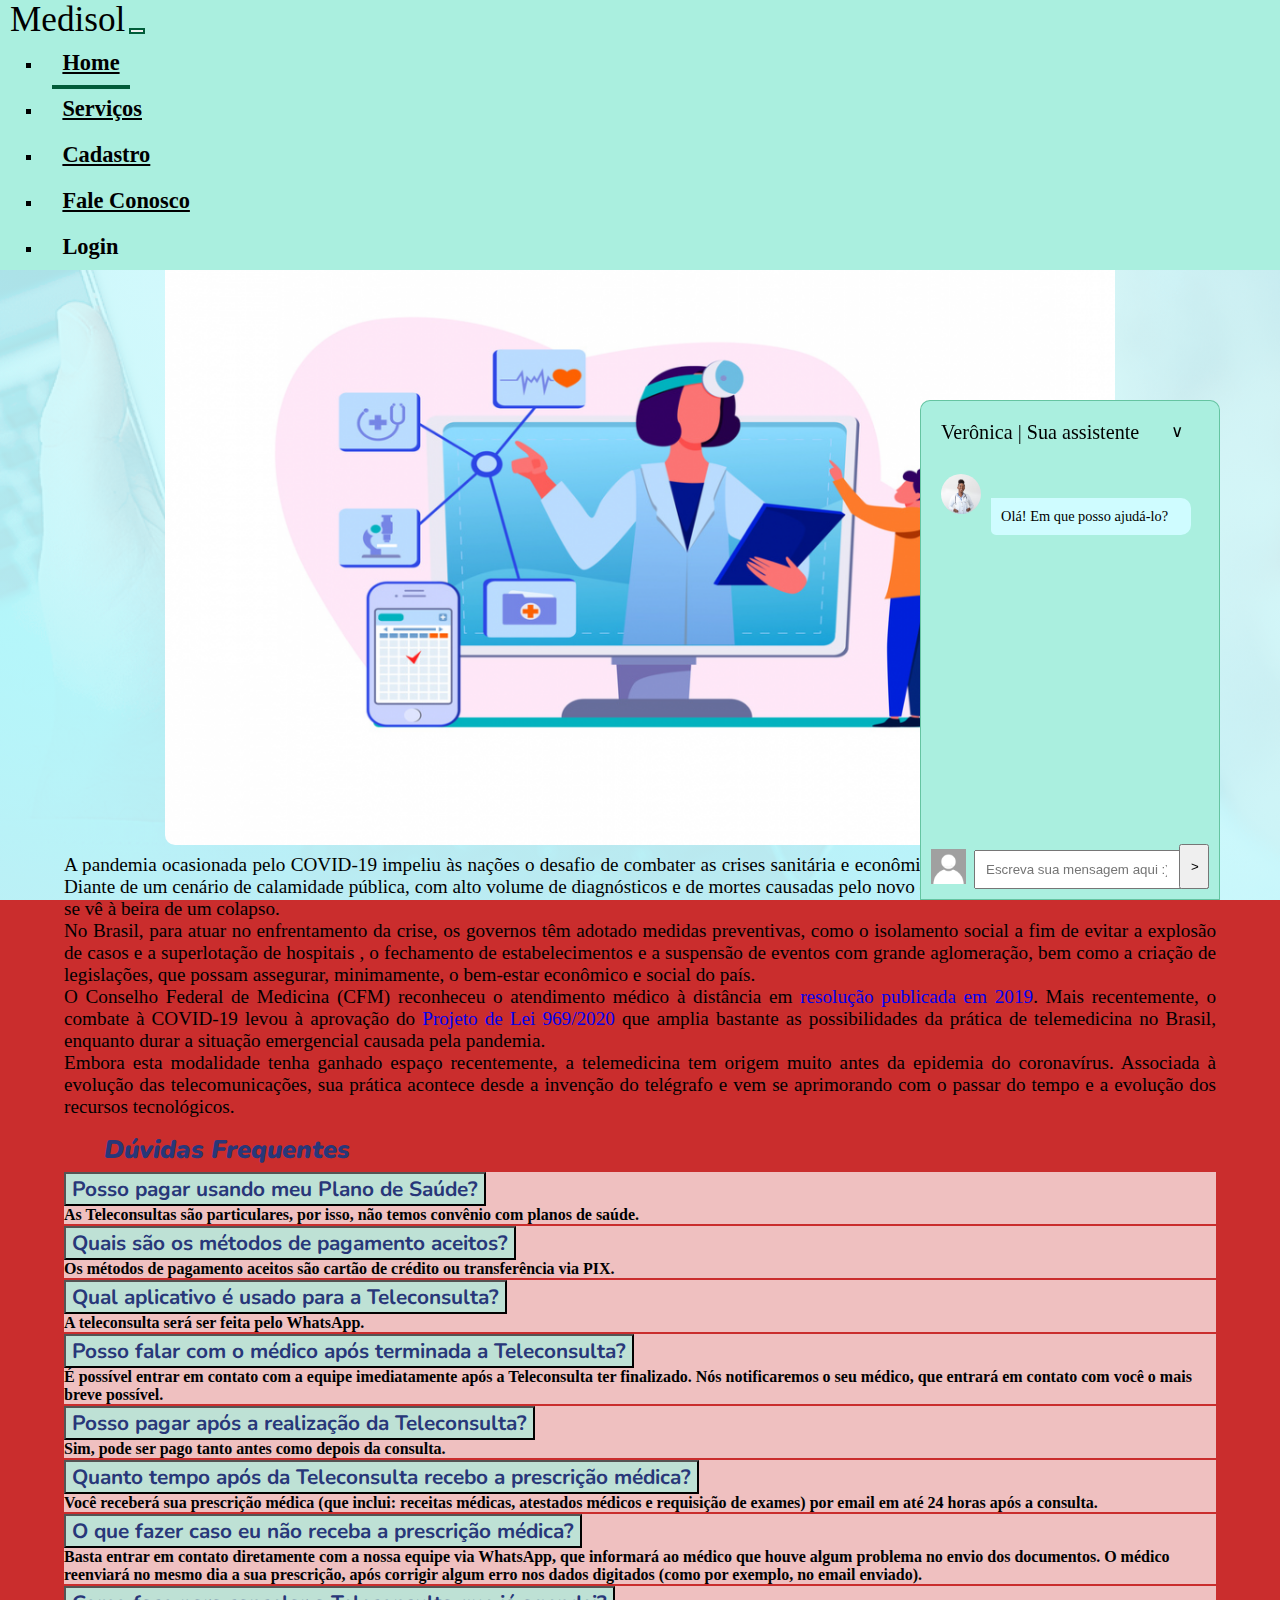
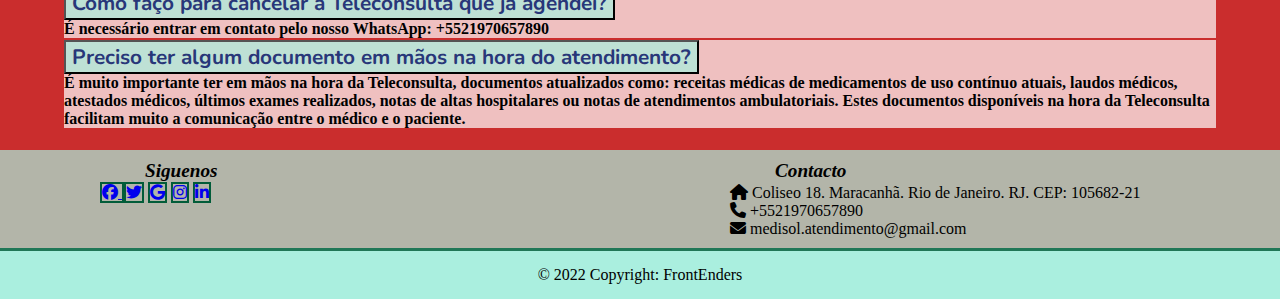
<file: index.html>
<!DOCTYPE html>
<html lang="en">
  <head>
    <meta charset="UTF-8" />
    <meta http-equiv="X-UA-Compatible" content="IE=edge" />
    <meta name="viewport" content="width=device-width, initial-scale=1.0" />
    <title>MediSol</title>
    <link rel="stylesheet" href="css/reset.css" />
    <link rel="stylesheet" href="css/layout.css" />
    <link rel="stylesheet" href="css/home.css" />
     <link rel="stylesheet" href="css/chat-body.css" />
    <link
      href="https://cdn.jsdelivr.net/npm/bootstrap@5.2.2/dist/css/bootstrap.min.css"
      rel="stylesheet"
      integrity="sha384-Zenh87qX5JnK2Jl0vWa8Ck2rdkQ2Bzep5IDxbcnCeuOxjzrPF/et3URy9Bv1WTRi"
      crossorigin="anonymous"
    />
    <link
      rel="stylesheet"
      href="https://cdnjs.cloudflare.com/ajax/libs/font-awesome/6.2.0/css/all.min.css"
    />
  </head>
  <body>
    <!--Modal login-->
    <div
      class="modal fade"
      id="exampleModal"
      tabindex="-1"
      aria-labelledby="exampleModalLabel"
      aria-hidden="true"
    >
      <div class="modal-dialog">
        <div class="modal-content">
          <div class="modal-header">
            <h1 class="modal-title fs-5" id="exampleModalLabel">Login</h1>
            <button
              type="button"
              class="btn-close"
              data-bs-dismiss="modal"
              aria-label="Close"
            ></button>
          </div>
          <div class="modal-body">
            <form id="form_login">
              <div class="mb-3">
                <label for="recipient-name" class="col-form-label"
                  >Usuario:</label
                >
                <input
                  type="email"
                  class="form-control"
                  id="recipient-name" name="user" pattern="^[a-z0-9]+(\.[_a-z0-9]+)*@[a-z0-9-]+(\.[a-z0-9-]+)*(\.[a-z]{2,15})$"
                  required  placeholder="Digite email"
                />
              </div>
              <div class="mb-3">
                <label for="recipient-name" class="col-form-label"
                  >Senha</label
                >
                <input
                  type="password"
                  class="form-control"
                  id="recipient-password" name="password" placeholder="Digite a Senha"
                  required
                />
              </div>
            <div class="login_no"><a href="pages/senha.html">Esqueci minha senha</a> <a href="pages/cadastro.html">Cadastrarse</a></div>
          </div>
          <div class="loader"><img src="asset/loader_oval.svg" alt="loading"></div>
          <div class="modal-footer">
            <input
              type="submit"
              class="btn btn-primary botones"
              id="#login_submit"
              value="Entrar"
            />
          </div>
          </form>
        </div>
      </div>
    </div>
<!--Modal End-->
    <header class="site-header">
      <!--NavBar-->
      <nav class="navbar navbar-expand-lg">
        <div class="container-fluid">
          <a class="navbar-brand">Medisol</a>
          <button
            class="navbar-toggler"
            type="button"
            data-bs-toggle="collapse"
            data-bs-target="#navbarNavDropdown"
            aria-controls="navbarNavDropdown"
            aria-expanded="false"
            aria-label="Toggle navigation"
          >
            <span class="navbar-toggler-icon"></span>
          </button>
          <div
            class="collapse navbar-collapse justify-content-end"
            id="navbarNavDropdown"
          >
            <ul class="navbar-nav">
              <li class="nav-item active">
                <a class="nav-link" aria-current="page" href="index.html"
                  >Home</a
                >
              </li>
              <li class="nav-item">
                <a class="nav-link" href="pages/servicos.html">Serviços</a>
              </li>
              <li class="nav-item cadastro">
                <a class="nav-link" href="pages/cadastro.html">Cadastro</a>
              </li>
              <li class="nav-item">
                <a class="nav-link" href="pages/fale.html">Fale Conosco</a>
              </li>
              <li class="nav-item login">
                <a class="nav-link">Login</a>
              </li>
            </ul>
          </div>
        </div>
        <!--Dropdown sesion-->
        <li class="nav-item dropdown sesion">
          <a
            class="nav-link dropdown-toggle"
            href="#"
            role="button"
            data-bs-toggle="dropdown"
            aria-expanded="false"
          >
          </a>
          <ul class="dropdown-menu dropdown-menu-end">
            <li><p class="usuario">Nombre</p></li>
            <li class="logout"><a class="dropdown-item"><i class="fa-solid fa-power-off"></i> Logout</a></li>
            <li><a class="dropdown-item" href="pages/citas.html">Conferir Citas</a></li>
          </ul>
        </li>
        <!--Dropdown sesion End-->
      </nav>
    </header>
    
    
    <!--  AQUI FICA O CHAT-->
     <div id="chat-fechado" class="container chat" style="width: 300px;">
          <button id="abrir" class="abr-fec">
          &and;
          </button>
      </div>
      <div id="chat" class="container chat" style="width: 300px;">
          <h2 style="font-size: 1.4em;">Verônica | Sua assistente</h2>
          <button id="fechar" class="abr-fec">
                      &or;
          </button>
          <div id="msgs"> 
                  <div id="lista-msgs">
                      
                  <!--MENSAGENS SÃO ESCRITAS AQUI-->

                  </div>

                  <div id="enviar">
                      <img src="img/icone.jpg" id="icone">
                      <input type="text" placeholder="Escreva sua mensagem aqui :)" id="input">
                      <input type="button" id="submit" value=">">
                  </div>
          </div>

      </div>

<!--termina o chat-->
    
    
    
    
    <main>

      <div class="info">
        <div class="imagen">
          <img src="img/telemedicina_que_es.png" alt="telemedicina" />
        </div>
        <div class="texto">
          <p>
            A pandemia ocasionada pelo COVID-19 impeliu às nações o desafio de
            combater as crises sanitária e econômica que vêm se alastrando pelo
            mundo. Diante de um cenário de calamidade pública, com alto volume
            de diagnósticos e de mortes causadas pelo novo coronavírus, o
            sistema de saúde global se vê à beira de um colapso.
          </p>
          <p>
            No Brasil, para atuar no enfrentamento da crise, os governos têm
            adotado medidas preventivas, como o isolamento social a fim de
            evitar a explosão de casos e a superlotação de hospitais , o
            fechamento de estabelecimentos e a suspensão de eventos com grande
            aglomeração, bem como a criação de legislações, que possam
            assegurar, minimamente, o bem-estar econômico e social do país.
          </p>
          <p>
            O Conselho Federal de Medicina (CFM) reconheceu o atendimento médico
            à distância em
            <a
              href="https://portal.cfm.org.br/?option=com_content&view=article&id=28061"
              >resolução publicada em 2019</a
            >. Mais recentemente, o combate à COVID-19 levou à aprovação do
            <a
              href="https://www25.senado.leg.br/web/atividade/materias/-/materia/141263"
              >Projeto de Lei 969/2020</a
            >
            que amplia bastante as possibilidades da prática de telemedicina no
            Brasil, enquanto durar a situação emergencial causada pela pandemia.
          </p>
          <p>
            Embora esta modalidade tenha ganhado espaço recentemente, a
            telemedicina tem origem muito antes da epidemia do coronavírus.
            Associada à evolução das telecomunicações, sua prática acontece
            desde a invenção do telégrafo e vem se aprimorando com o passar do
            tempo e a evolução dos recursos tecnológicos.
          </p>
        </div>
      </div>
      <div class="duvidas">
        <div class="title">Dúvidas Frequentes</div>
        <div class="accordion" id="accordionExample">
          <div class="accordion-item">
            <h2 class="accordion-header" id="headingOne">
              <button
                class="accordion-button"
                type="button"
                data-bs-toggle="collapse"
                data-bs-target="#collapseOne"
                aria-expanded="true"
                aria-controls="collapseOne"
              >
                Posso pagar usando meu Plano de Saúde?
              </button>
            </h2>
            <div
              id="collapseOne"
              class="accordion-collapse collapse show"
              aria-labelledby="headingOne"
              data-bs-parent="#accordionExample"
            >
              <div class="accordion-body">
                <strong
                  >As Teleconsultas são particulares, por isso, não temos
                  convênio com planos de saúde.
                </strong>
              </div>
            </div>
          </div>
          <div class="accordion-item">
            <h2 class="accordion-header" id="headingTwo">
              <button
                class="accordion-button collapsed"
                type="button"
                data-bs-toggle="collapse"
                data-bs-target="#collapseTwo"
                aria-expanded="false"
                aria-controls="collapseTwo"
              >
                Quais são os métodos de pagamento aceitos?
              </button>
            </h2>
            <div
              id="collapseTwo"
              class="accordion-collapse collapse"
              aria-labelledby="headingTwo"
              data-bs-parent="#accordionExample"
            >
              <div class="accordion-body">
                <strong>
                  Os métodos de pagamento aceitos são cartão de crédito ou
                  transferência via PIX.</strong
                >
              </div>
            </div>
          </div>
          <div class="accordion-item">
            <h2 class="accordion-header" id="headingThree">
              <button
                class="accordion-button collapsed"
                type="button"
                data-bs-toggle="collapse"
                data-bs-target="#collapseThree"
                aria-expanded="false"
                aria-controls="collapseThree"
              >
                Qual aplicativo é usado para a Teleconsulta?
              </button>
            </h2>
            <div
              id="collapseThree"
              class="accordion-collapse collapse"
              aria-labelledby="headingThree"
              data-bs-parent="#accordionExample"
            >
              <div class="accordion-body">
                <strong>A teleconsulta será ser feita pelo WhatsApp.</strong>
              </div>
            </div>
          </div>
          <div class="accordion-item">
            <h2 class="accordion-header" id="headingFour">
              <button
                class="accordion-button collapsed"
                type="button"
                data-bs-toggle="collapse"
                data-bs-target="#collapseFour"
                aria-expanded="false"
                aria-controls="collapseFour"
              >
                Posso falar com o médico após terminada a Teleconsulta?
              </button>
            </h2>
            <div
              id="collapseFour"
              class="accordion-collapse collapse"
              aria-labelledby="headingFour"
              data-bs-parent="#accordionExample"
            >
              <div class="accordion-body">
                <strong
                  >É possível entrar em contato com a equipe imediatamente após
                  a Teleconsulta ter finalizado. Nós notificaremos o seu médico,
                  que entrará em contato com você o mais breve possível.</strong
                >
              </div>
            </div>
          </div>
          <div class="accordion-item">
            <h2 class="accordion-header" id="headingFive">
              <button
                class="accordion-button collapsed"
                type="button"
                data-bs-toggle="collapse"
                data-bs-target="#collapseFive"
                aria-expanded="false"
                aria-controls="collapseFive"
              >
                Posso pagar após a realização da Teleconsulta?
              </button>
            </h2>
            <div
              id="collapseFive"
              class="accordion-collapse collapse"
              aria-labelledby="headingFive"
              data-bs-parent="#accordionExample"
            >
              <div class="accordion-body">
                <strong
                  >Sim, pode ser pago tanto antes como depois da
                  consulta.</strong
                >
              </div>
            </div>
          </div>
          <div class="accordion-item">
            <h2 class="accordion-header" id="headingSix">
              <button
                class="accordion-button collapsed"
                type="button"
                data-bs-toggle="collapse"
                data-bs-target="#collapseSix"
                aria-expanded="false"
                aria-controls="collapseSix"
              >
                Quanto tempo após da Teleconsulta recebo a prescrição médica?
              </button>
            </h2>
            <div
              id="collapseSix"
              class="accordion-collapse collapse"
              aria-labelledby="headingSix"
              data-bs-parent="#accordionExample"
            >
              <div class="accordion-body">
                <strong
                  >Você receberá sua prescrição médica (que inclui: receitas
                  médicas, atestados médicos e requisição de exames) por email
                  em até 24 horas após a consulta.</strong
                >
              </div>
            </div>
          </div>
          <div class="accordion-item">
            <h2 class="accordion-header" id="headingSeven">
              <button
                class="accordion-button collapsed"
                type="button"
                data-bs-toggle="collapse"
                data-bs-target="#collapseSeven"
                aria-expanded="false"
                aria-controls="collapseSeven"
              >
                O que fazer caso eu não receba a prescrição médica?
              </button>
            </h2>
            <div
              id="collapseSeven"
              class="accordion-collapse collapse"
              aria-labelledby="headingSeven"
              data-bs-parent="#accordionExample"
            >
              <div class="accordion-body">
                <strong
                  >Basta entrar em contato diretamente com a nossa equipe via
                  WhatsApp, que informará ao médico que houve algum problema no
                  envio dos documentos. O médico reenviará no mesmo dia a sua
                  prescrição, após corrigir algum erro nos dados digitados (como
                  por exemplo, no email enviado).</strong
                >
              </div>
            </div>
          </div>
          <div class="accordion-item">
            <h2 class="accordion-header" id="headingEigth">
              <button
                class="accordion-button collapsed"
                type="button"
                data-bs-toggle="collapse"
                data-bs-target="#collapseEigth"
                aria-expanded="false"
                aria-controls="collapseEigth"
              >
                Como faço para cancelar a Teleconsulta que já agendei?
              </button>
            </h2>
            <div
              id="collapseEigth"
              class="accordion-collapse collapse"
              aria-labelledby="headingEigth"
              data-bs-parent="#accordionExample"
            >
              <div class="accordion-body">
                <strong
                  >É necessário entrar em contato pelo nosso WhatsApp:
                  +5521970657890</strong
                >
              </div>
            </div>
          </div>
          <div class="accordion-item">
            <h2 class="accordion-header" id="headingNine">
              <button
                class="accordion-button collapsed"
                type="button"
                data-bs-toggle="collapse"
                data-bs-target="#collapseNine"
                aria-expanded="false"
                aria-controls="collapseNine"
              >
                Preciso ter algum documento em mãos na hora do atendimento?
              </button>
            </h2>
            <div
              id="collapseNine"
              class="accordion-collapse collapse"
              aria-labelledby="headingNine"
              data-bs-parent="#accordionExample"
            >
              <div class="accordion-body">
                <strong
                  >É muito importante ter em mãos na hora da Teleconsulta,
                  documentos atualizados como: receitas médicas de medicamentos
                  de uso contínuo atuais, laudos médicos, atestados médicos,
                  últimos exames realizados, notas de altas hospitalares ou
                  notas de atendimentos ambulatoriais. Estes documentos
                  disponíveis na hora da Teleconsulta facilitam muito a
                  comunicação entre o médico e o paciente.</strong
                >
              </div>
            </div>
          </div>
        </div>
      </div>
      <!--Aqui o codigo de cada integrante  -->
    </main>
    <footer class="">
      <div class="contenedor ultima">
        <div class="siguenos">
          <p class="descripcion">Siguenos</p>
          <a
            class="btn btn-outline-dark btn-floating m-1"
            href="#!"
            role="button"
            ><i class="fa-brands fa-facebook"></i>
          </a>
          <a
            class="btn btn-outline-dark btn-floating m-1"
            href="#!"
            role="button"
            ><i class="fab fa-twitter"></i
          ></a>
          <a
            class="btn btn-outline-dark btn-floating m-1"
            href="#!"
            role="button"
            ><i class="fab fa-google"></i
          ></a>
          <a
            class="btn btn-outline-dark btn-floating m-1"
            href="#!"
            role="button"
            ><i class="fab fa-instagram"></i
          ></a>
          <a
            class="btn btn-outline-dark btn-floating m-1"
            href="#!"
            role="button"
            ><i class="fab fa-linkedin-in"></i
          ></a>
        </div>
        <div class="contacto">
          <p class="descripcion">Contacto</p>
          <div>
            <i class="fa-solid fa-house"></i> Coliseo 18. Maracanhã. Rio de
            Janeiro. RJ. CEP: 105682-21
          </div>
          <div><i class="fa-solid fa-phone"></i> +5521970657890</div>
          <div>
            <i class="fa-solid fa-envelope"></i> medisol.atendimento@gmail.com
          </div>
        </div>
      </div>
      <div class="ultima2">© 2022 Copyright: FrontEnders</div>
    </footer>
    <script src="https://cdnjs.cloudflare.com/ajax/libs/jquery/3.6.0/jquery.min.js" integrity="sha512-894YE6QWD5I59HgZOGReFYm4dnWc1Qt5NtvYSaNcOP+u1T9qYdvdihz0PPSiiqn/+/3e7Jo4EaG7TubfWGUrMQ==" crossorigin="anonymous" referrerpolicy="no-referrer"></script>
    <script src="js/medisol.js" type="module"></script>
    <script
      src="https://cdn.jsdelivr.net/npm/@popperjs/core@2.11.6/dist/umd/popper.min.js"
      integrity="sha384-oBqDVmMz9ATKxIep9tiCxS/Z9fNfEXiDAYTujMAeBAsjFuCZSmKbSSUnQlmh/jp3"
      crossorigin="anonymous"
    ></script>
    <script
      src="https://cdn.jsdelivr.net/npm/bootstrap@5.2.2/dist/js/bootstrap.min.js"
      integrity="sha384-IDwe1+LCz02ROU9k972gdyvl+AESN10+x7tBKgc9I5HFtuNz0wWnPclzo6p9vxnk"
      crossorigin="anonymous"
    ></script>
      <script type="text/javascript" src="js/chat.js"></script>
  </body>
</html>
</file>
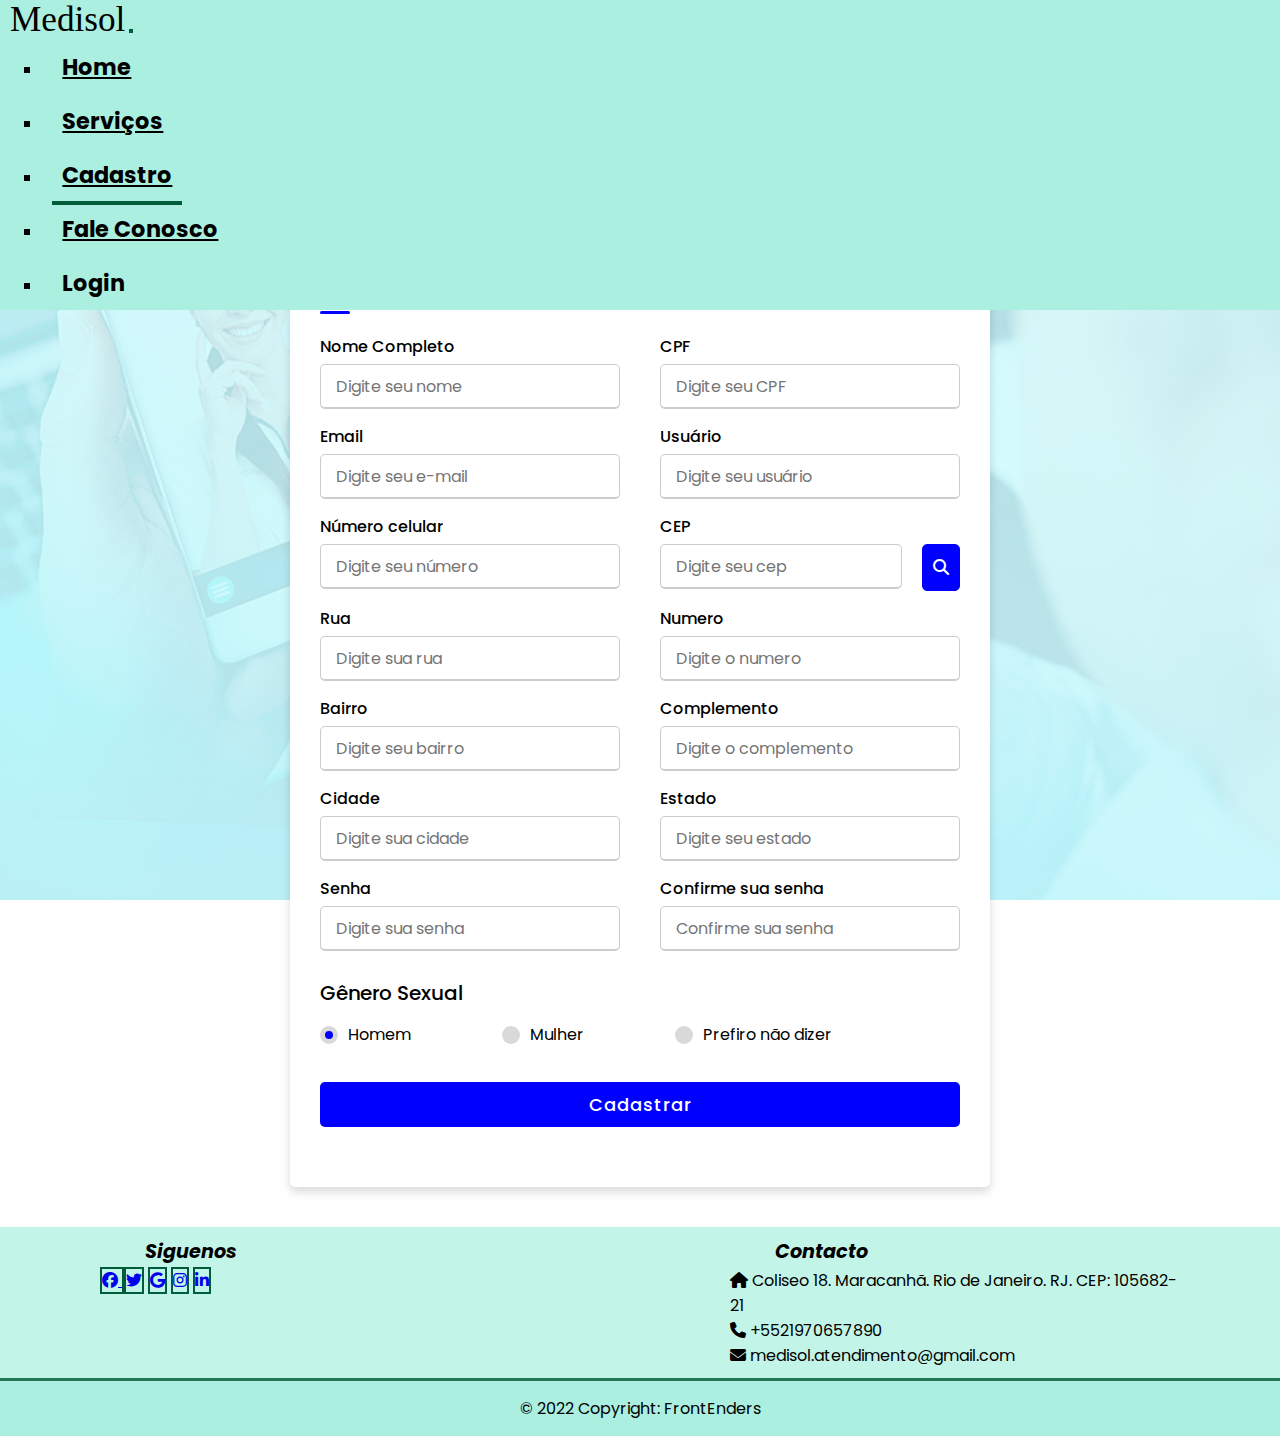
<file: pages/cadastro.html>
<!DOCTYPE html>
<html lang="en">
  <head>
    <meta charset="UTF-8" />
    <meta http-equiv="X-UA-Compatible" content="IE=edge" />
    <meta name="viewport" content="width=device-width, initial-scale=1.0" />
    <title>MediSol</title>
    <link rel="stylesheet" href="../css/reset.css" />
    <link rel="stylesheet" href="../css/layout.css" />
    <link rel="stylesheet" href="../css/cadastro.css" />

    <link
      href="https://cdn.jsdelivr.net/npm/bootstrap@5.2.2/dist/css/bootstrap.min.css"
      rel="stylesheet"
      integrity="sha384-Zenh87qX5JnK2Jl0vWa8Ck2rdkQ2Bzep5IDxbcnCeuOxjzrPF/et3URy9Bv1WTRi"
      crossorigin="anonymous"
    />
    <link
      rel="stylesheet"
      href="https://cdnjs.cloudflare.com/ajax/libs/font-awesome/6.2.0/css/all.min.css"
    />
  </head>
  <body>
        <!--Modal login-->
        <div
        class="modal fade"
        id="exampleModal"
        tabindex="-1"
        aria-labelledby="exampleModalLabel"
        aria-hidden="true"
      >
        <div class="modal-dialog">
          <div class="modal-content">
            <div class="modal-header">
              <h1 class="modal-title fs-5" id="exampleModalLabel">Login</h1>
              <button
                type="button"
                class="btn-close"
                data-bs-dismiss="modal"
                aria-label="Close"
              ></button>
            </div>
            <div class="modal-body">
              <form id="form_login">
                <div class="mb-3">
                  <label for="recipient-name" class="col-form-label"
                    >Usuario:</label
                  >
                  <input
                    type="email"
                    class="form-control"
                    id="recipient-name" name="user" pattern="^[a-z0-9]+(\.[_a-z0-9]+)*@[a-z0-9-]+(\.[a-z0-9-]+)*(\.[a-z]{2,15})$"
                    required  placeholder="Digite email"
                  />
                </div>
                <div class="mb-3">
                  <label for="recipient-name" class="col-form-label"
                    >Senha</label
                  >
                  <input
                    type="password"
                    class="form-control"
                    id="recipient-password" name="password" placeholder="Digite a Senha"
                    required
                  />
                </div>
              <div class="login_no"><a href="./senha.html">Esqueci minha senha</a> <a href="./cadastro.html">Cadastrarse</a></div>
            </div>
            <div class="loader"><img src="../asset/loader_oval.svg" alt="loading"></div>
            <div class="modal-footer">
              <input
                type="submit"
                class="btn btn-primary botones"
                id="#login_submit"
                value="Entrar"
              />
            </div>
            </form>
          </div>
        </div>
      </div>
  <!--Modal End-->
  <header class="site-header">
   <nav class="navbar navbar-expand-lg">
      <div class="container-fluid">
        <a class="navbar-brand">Medisol</a>
        <button
          class="navbar-toggler"
          type="button"
          data-bs-toggle="collapse"
          data-bs-target="#navbarNavDropdown"
          aria-controls="navbarNavDropdown"
          aria-expanded="false"
          aria-label="Toggle navigation"
        >
          <span class="navbar-toggler-icon"></span>
        </button>
        <div
          class="collapse navbar-collapse justify-content-end"
          id="navbarNavDropdown"
        >
          <ul class="navbar-nav">
            <li class="nav-item ">
              <a class="nav-link" aria-current="page" href="../index.html"
                >Home</a
              >
            </li>
            <li class="nav-item">
              <a class="nav-link" href="./servicos.html">Serviços</a>
            </li>
            <li class="nav-item cadastro active">
              <a class="nav-link" href="./cadastro.html">Cadastro</a>
            </li>
            <li class="nav-item ">
              <a class="nav-link" href="./fale.html">Fale Conosco</a>
            </li>
            <li class="nav-item login">
              <a class="nav-link">Login</a>
            </li>
          </ul>
        </div>
      </div>
      <!--Dropdown sesion-->
      <li class="nav-item dropdown sesion">
        <a
          class="nav-link dropdown-toggle"
          href="#"
          role="button"
          data-bs-toggle="dropdown"
          aria-expanded="false"
        >
        </a>
        <ul class="dropdown-menu dropdown-menu-end">
          <li><p class="usuario">Nombre</p></li>
          <li class="logout"><a class="dropdown-item"><i class="fa-solid fa-power-off"></i> Logout</a></li>
          <li><a class="dropdown-item" href="./citas.html">Conferir Citas</a></li>
        </ul>
      </li>
      <!--Dropdown sesion End-->
    </nav>
  </header>
    <main>
      <!--Aqui o codigo de cada integrante  -->
        <div class="container">
    <div class="title">Cadastro</div>
    <div class="content">
      <form id="formulario_cadastro">
        <div class="user-details">
          <div class="input-box">
            <span class="details">Nome Completo</span>
            <input type="text" placeholder="Digite seu nome" required name="nome">
          </div>
                    <div class="input-box">
            <span class="details">CPF</span>
            <input type="text" placeholder="Digite seu CPF" required name="cpf" pattern="^[0-9]{3}.[0-9]{3}.[0-9]{3}-[0-9]{2}$">
          </div>
          <div class="input-box">
            <span class="details">Email</span>
            <input type="email" placeholder="Digite seu e-mail" required pattern="^[a-z0-9]+(\.[_a-z0-9]+)*@[a-z0-9-]+(\.[a-z0-9-]+)*(\.[a-z]{2,15})$" name="email">
          </div>
          <div class="input-box">
            <span class="details">Usuário</span>
            <input type="text" placeholder="Digite seu usuário" required name="user">
          </div>
          <div class="input-box">
            <span class="details">Número celular</span>
            <input type="text" placeholder="Digite seu número" required name="celular">
          </div>
          <div class="input-box cep_container">
             <span class="details">CEP</span>
            <div class="cep">           
            <input type="text" placeholder="Digite seu cep" required pattern="^[0-9]{5}-[0-9]{3}$" name="cep" id="cep">
            <div class="buscar_cep"><i class="fa-solid fa-magnifying-glass"></i></div>
            </div>
          </div>
          <div class="input-box">
            <span class="details">Rua</span>
            <input type="text" placeholder="Digite sua rua" required name="rua">
          </div>
           <div class="input-box">
            <span class="details">Numero</span>
            <input type="text" placeholder="Digite o numero" required name="numero">
          </div>
          <div class="input-box">
            <span class="details">Bairro</span>
            <input type="text" placeholder="Digite seu bairro" required name="bairro">
          </div>
          <div class="input-box">
            <span class="details">Complemento</span>
            <input type="text" placeholder="Digite o complemento" name="complemento">
          </div>
          <div class="input-box">
            <span class="details">Cidade</span>
            <input type="text" placeholder="Digite sua cidade" required name="cidade">
          </div>
          <div class="input-box">
            <span class="details">Estado</span>
            <input type="text" placeholder="Digite seu estado" required name="estado">
          </div>
          
          <div class="input-box">
            <span class="details">Senha</span>
            <input type="password" placeholder="Digite sua senha" required name="senha">
          </div>
          <div class="input-box">
            <span class="details">Confirme sua senha</span>
            <input type="password" placeholder="Confirme sua senha" required name="confirm_senha">
          </div>
        </div>
        <div class="gender-details">
          <input type="radio" name="gender" id="dot-1" value="homen" checked>
          <input type="radio" name="gender" id="dot-2" value="mulher">
          <input type="radio" name="gender" id="dot-3" value="outro">
          <span class="gender-title">Gênero Sexual</span>
          <div class="category">
            <label for="dot-1">
            <span class="dot one"></span>
            <span class="gender">Homem</span>
          </label>
          <label for="dot-2">
            <span class="dot two"></span>
            <span class="gender">Mulher</span>
          </label>
          <label for="dot-3">
            <span class="dot three"></span>
            <span class="gender">Prefiro não dizer</span>
            </label>
          </div>
        </div>
        <div class="button">
          <input type="submit" value="Cadastrar">
        </div>
      </form>
        </div>
         </div>
          </div>
    </main>

    <footer class="">
      <div class="contenedor ultima">
        <div class="siguenos">
          <p class="descripcion">Siguenos</p>
          <a
            class="btn btn-outline-dark btn-floating m-1"
            href="#!"
            role="button"
            ><i class="fa-brands fa-facebook"></i>
          </a>
          <a
            class="btn btn-outline-dark btn-floating m-1"
            href="#!"
            role="button"
            ><i class="fab fa-twitter"></i
          ></a>
          <a
            class="btn btn-outline-dark btn-floating m-1"
            href="#!"
            role="button"
            ><i class="fab fa-google"></i
          ></a>
          <a
            class="btn btn-outline-dark btn-floating m-1"
            href="#!"
            role="button"
            ><i class="fab fa-instagram"></i
          ></a>
          <a
            class="btn btn-outline-dark btn-floating m-1"
            href="#!"
            role="button"
            ><i class="fab fa-linkedin-in"></i
          ></a>
        </div>
        <div class="contacto">
          <p class="descripcion">Contacto</p>
          <div>
            <i class="fa-solid fa-house"></i> Coliseo 18. Maracanhã. Rio de
            Janeiro. RJ. CEP: 105682-21
          </div>
          <div><i class="fa-solid fa-phone"></i> +5521970657890</div>
          <div>
            <i class="fa-solid fa-envelope"></i> medisol.atendimento@gmail.com
          </div>
        </div>
      </div>
      <div class="ultima2">© 2022 Copyright: FrontEnders</div>
    </footer>
     <script src="../js/cadastro.js" type="module"></script>
    <script src="https://cdnjs.cloudflare.com/ajax/libs/jquery/3.6.0/jquery.min.js" integrity="sha512-894YE6QWD5I59HgZOGReFYm4dnWc1Qt5NtvYSaNcOP+u1T9qYdvdihz0PPSiiqn/+/3e7Jo4EaG7TubfWGUrMQ==" crossorigin="anonymous" referrerpolicy="no-referrer"></script>
    <script src="../js/medisol.js" type="module"></script>
    <script
      src="https://cdn.jsdelivr.net/npm/@popperjs/core@2.11.6/dist/umd/popper.min.js"
      integrity="sha384-oBqDVmMz9ATKxIep9tiCxS/Z9fNfEXiDAYTujMAeBAsjFuCZSmKbSSUnQlmh/jp3"
      crossorigin="anonymous"
    ></script>
    <script
      src="https://cdn.jsdelivr.net/npm/bootstrap@5.2.2/dist/js/bootstrap.min.js"
      integrity="sha384-IDwe1+LCz02ROU9k972gdyvl+AESN10+x7tBKgc9I5HFtuNz0wWnPclzo6p9vxnk"
      crossorigin="anonymous"
    ></script>
  </body>
</html>
</file>
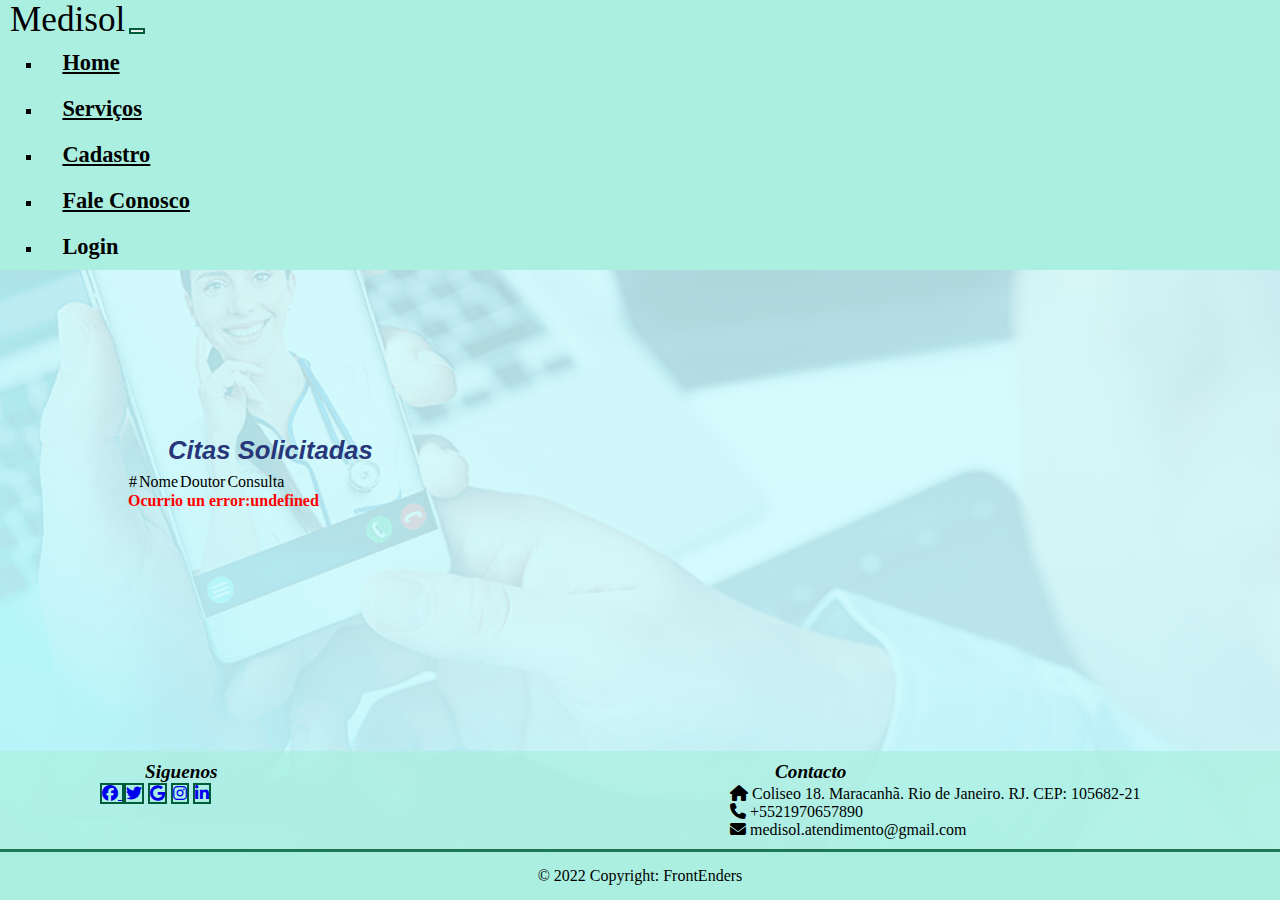
<file: pages/citas.html>
<!DOCTYPE html>
<html lang="en">
  <head>
    <meta charset="UTF-8" />
    <meta http-equiv="X-UA-Compatible" content="IE=edge" />
    <meta name="viewport" content="width=device-width, initial-scale=1.0" />
    <title>MediSol</title>
    <link rel="stylesheet" href="../css/reset.css" />
    <link rel="stylesheet" href="../css/layout.css" />
    <link rel="stylesheet" href="../css/citas.css">

    <link
      href="https://cdn.jsdelivr.net/npm/bootstrap@5.2.2/dist/css/bootstrap.min.css"
      rel="stylesheet"
      integrity="sha384-Zenh87qX5JnK2Jl0vWa8Ck2rdkQ2Bzep5IDxbcnCeuOxjzrPF/et3URy9Bv1WTRi"
      crossorigin="anonymous"
    />
    <link
      rel="stylesheet"
      href="https://cdnjs.cloudflare.com/ajax/libs/font-awesome/6.2.0/css/all.min.css"
    />
  </head>
  <body>
        <!--Modal login-->
        <div
        class="modal fade"
        id="exampleModal"
        tabindex="-1"
        aria-labelledby="exampleModalLabel"
        aria-hidden="true"
      >
        <div class="modal-dialog">
          <div class="modal-content">
            <div class="modal-header">
              <h1 class="modal-title fs-5" id="exampleModalLabel">Login</h1>
              <button
                type="button"
                class="btn-close"
                data-bs-dismiss="modal"
                aria-label="Close"
              ></button>
            </div>
            <div class="modal-body">
              <form id="form_login">
                <div class="mb-3">
                  <label for="recipient-name" class="col-form-label"
                    >Usuario:</label
                  >
                  <input
                    type="email"
                    class="form-control"
                    id="recipient-name" name="user" pattern="^[a-z0-9]+(\.[_a-z0-9]+)*@[a-z0-9-]+(\.[a-z0-9-]+)*(\.[a-z]{2,15})$"
                    required  placeholder="Digite email"
                  />
                </div>
                <div class="mb-3">
                  <label for="recipient-name" class="col-form-label"
                    >Senha</label
                  >
                  <input
                    type="password"
                    class="form-control"
                    id="recipient-password" name="password" placeholder="Digite a Senha"
                    required
                  />
                </div>
              <div class="login_no"><a href="./senha.html">Esqueci minha senha</a> <a href="./cadastro.html">Cadastrarse</a></div>
            </div>
            <div class="loader"><img src="../asset/loader_oval.svg" alt="loading"></div>
            <div class="modal-footer">
              <input
                type="submit"
                class="btn btn-primary botones"
                id="#login_submit"
                value="Entrar"
              />
            </div>
            </form>
          </div>
        </div>
      </div>
  <!--Modal End-->
  <header class="site-header">
    <!--NavBar-->
    <nav class="navbar navbar-expand-lg">
      <div class="container-fluid">
        <a class="navbar-brand">Medisol</a>
        <button
          class="navbar-toggler"
          type="button"
          data-bs-toggle="collapse"
          data-bs-target="#navbarNavDropdown"
          aria-controls="navbarNavDropdown"
          aria-expanded="false"
          aria-label="Toggle navigation"
        >
          <span class="navbar-toggler-icon"></span>
        </button>
        <div
          class="collapse navbar-collapse justify-content-end"
          id="navbarNavDropdown"
        >
          <ul class="navbar-nav">
            <li class="nav-item">
              <a class="nav-link" aria-current="page" href="../index.html"
                >Home</a
              >
            </li>
            <li class="nav-item">
              <a class="nav-link" href="./servicos.html">Serviços</a>
            </li>
            <li class="nav-item cadastro">
              <a class="nav-link" href="./cadastro.html">Cadastro</a>
            </li>
            <li class="nav-item">
              <a class="nav-link" href="./fale.html">Fale Conosco</a>
            </li>
            <li class="nav-item login">
              <a class="nav-link">Login</a>
            </li>
          </ul>
        </div>
      </div>
      <!--Dropdown sesion-->
      <li class="nav-item dropdown sesion">
        <a
          class="nav-link dropdown-toggle"
          href="#"
          role="button"
          data-bs-toggle="dropdown"
          aria-expanded="false"
        >
        </a>
        <ul class="dropdown-menu dropdown-menu-end">
          <li><p class="usuario">Nombre</p></li>
          <li class="logout"><a class="dropdown-item"><i class="fa-solid fa-power-off"></i> Logout</a></li>
          <li><a class="dropdown-item" href="./citas.html">Conferir Citas</a></li>
        </ul>
      </li>
      <!--Dropdown sesion End-->
    </nav>
  </header>
    <main>
      <section class="tabla_citas table-responsive">
        <div class="title">Citas Solicitadas</div>
<table class="table table-info table-striped table-hover ">
  <thead>
    <tr>
      <th scope="col">#</th>
      <th scope="col">Nome</th>
      <th scope="col">Doutor</th>
      <th scope="col">Consulta</th>
    </tr>
  </thead>
  <tbody>
    <!--Aqui el cuerpo de la tabla-->
  </tbody>
</table>
    <template id="tabla_template">
       <tr>
      <th scope="row" class="indice"></th>
      <td class="name"></td>
      <td class="doctor"></td>
      <td class="consulta"></td>
    </tr>
    </template>
      </section>
      <!--Aqui o codigo de cada integrante  -->
    </main>

    <footer class="">
      <div class="contenedor ultima">
        <div class="siguenos">
          <p class="descripcion">Siguenos</p>
          <a
            class="btn btn-outline-dark btn-floating m-1"
            href="#!"
            role="button"
            ><i class="fa-brands fa-facebook"></i>
          </a>
          <a
            class="btn btn-outline-dark btn-floating m-1"
            href="#!"
            role="button"
            ><i class="fab fa-twitter"></i
          ></a>
          <a
            class="btn btn-outline-dark btn-floating m-1"
            href="#!"
            role="button"
            ><i class="fab fa-google"></i
          ></a>
          <a
            class="btn btn-outline-dark btn-floating m-1"
            href="#!"
            role="button"
            ><i class="fab fa-instagram"></i
          ></a>
          <a
            class="btn btn-outline-dark btn-floating m-1"
            href="#!"
            role="button"
            ><i class="fab fa-linkedin-in"></i
          ></a>
        </div>
        <div class="contacto">
          <p class="descripcion">Contacto</p>
          <div>
            <i class="fa-solid fa-house"></i> Coliseo 18. Maracanhã. Rio de
            Janeiro. RJ. CEP: 105682-21
          </div>
          <div><i class="fa-solid fa-phone"></i> +5521970657890</div>
          <div>
            <i class="fa-solid fa-envelope"></i> medisol.atendimento@gmail.com
          </div>
        </div>
      </div>
      <div class="ultima2">© 2022 Copyright: FrontEnders</div>
    </footer>
    <script src="https://cdnjs.cloudflare.com/ajax/libs/jquery/3.6.0/jquery.min.js" integrity="sha512-894YE6QWD5I59HgZOGReFYm4dnWc1Qt5NtvYSaNcOP+u1T9qYdvdihz0PPSiiqn/+/3e7Jo4EaG7TubfWGUrMQ==" crossorigin="anonymous" referrerpolicy="no-referrer"></script>
    <script src="../js/medisol.js" type="module"></script>
    <script src="../js/citas.js"></script>
    <script
      src="https://cdn.jsdelivr.net/npm/@popperjs/core@2.11.6/dist/umd/popper.min.js"
      integrity="sha384-oBqDVmMz9ATKxIep9tiCxS/Z9fNfEXiDAYTujMAeBAsjFuCZSmKbSSUnQlmh/jp3"
      crossorigin="anonymous"
    ></script>
    <script
      src="https://cdn.jsdelivr.net/npm/bootstrap@5.2.2/dist/js/bootstrap.min.js"
      integrity="sha384-IDwe1+LCz02ROU9k972gdyvl+AESN10+x7tBKgc9I5HFtuNz0wWnPclzo6p9vxnk"
      crossorigin="anonymous"
    ></script>
  </body>
</html>
</file>
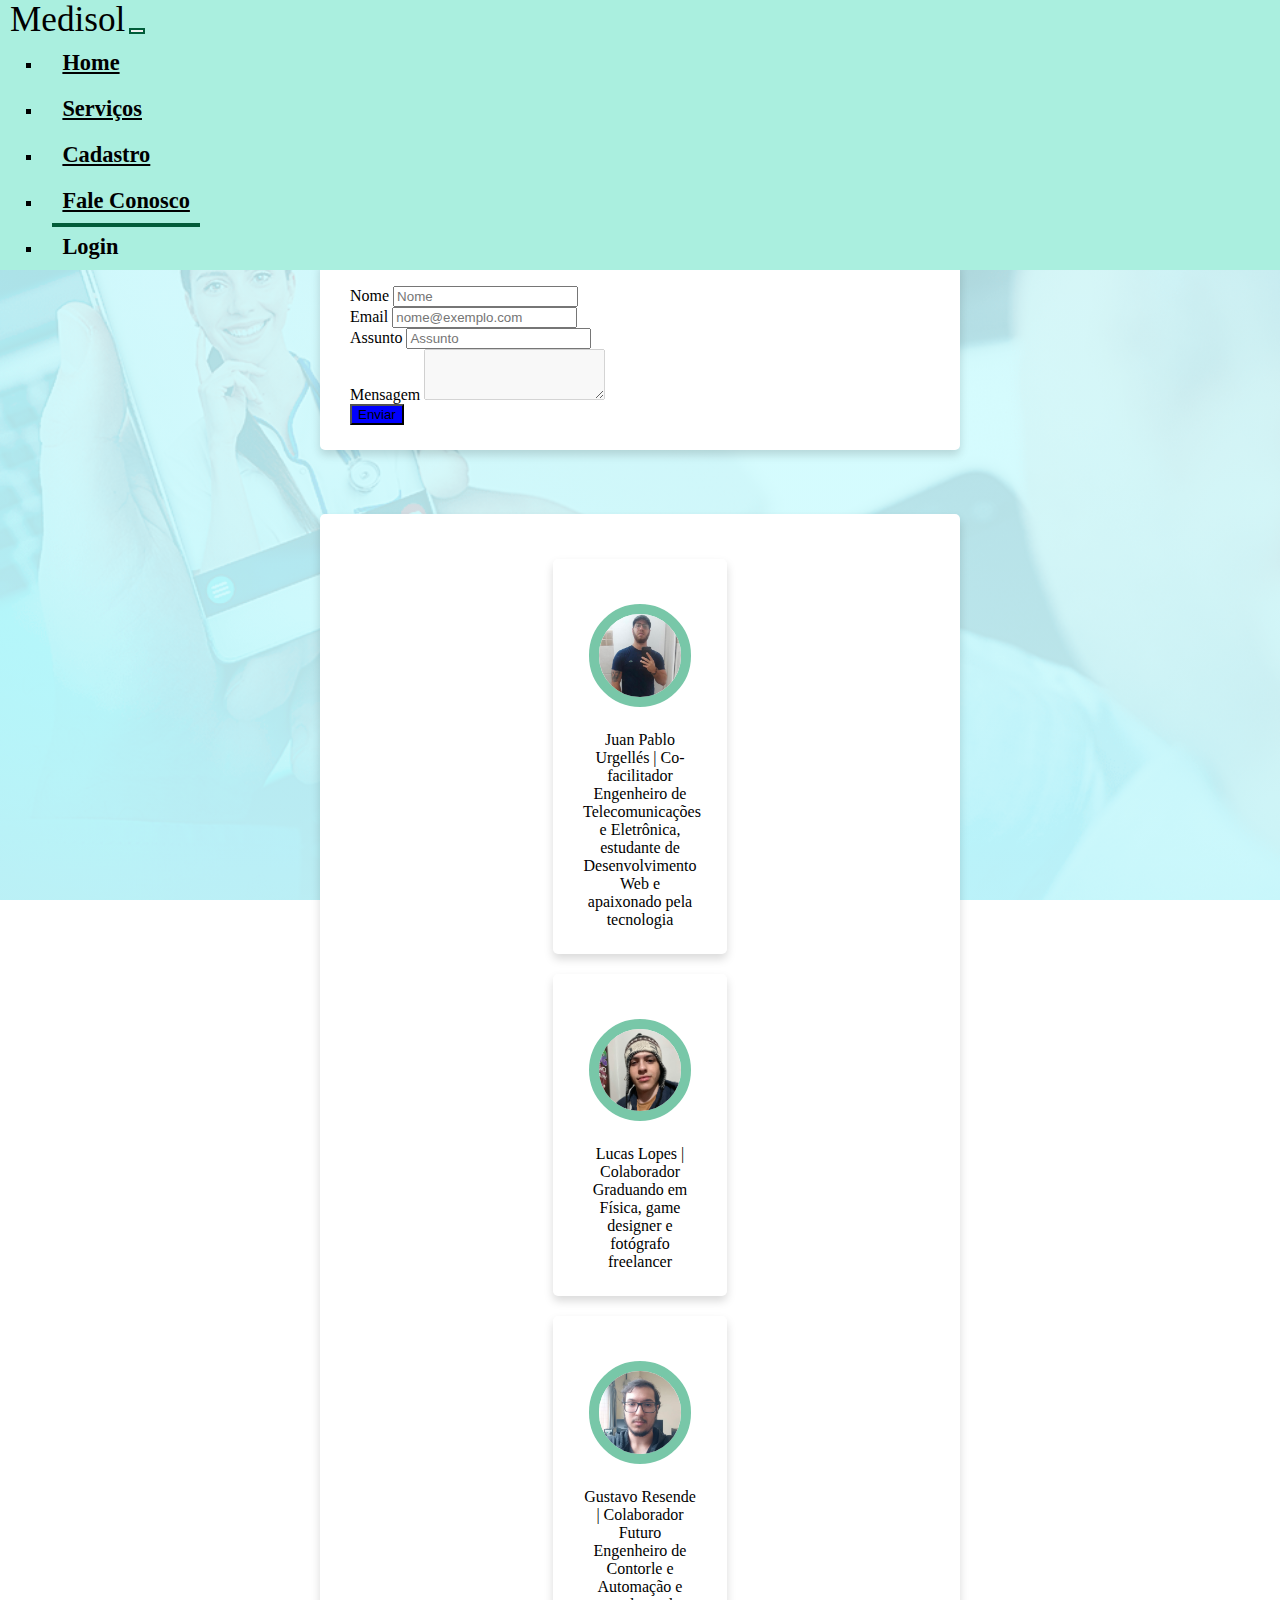
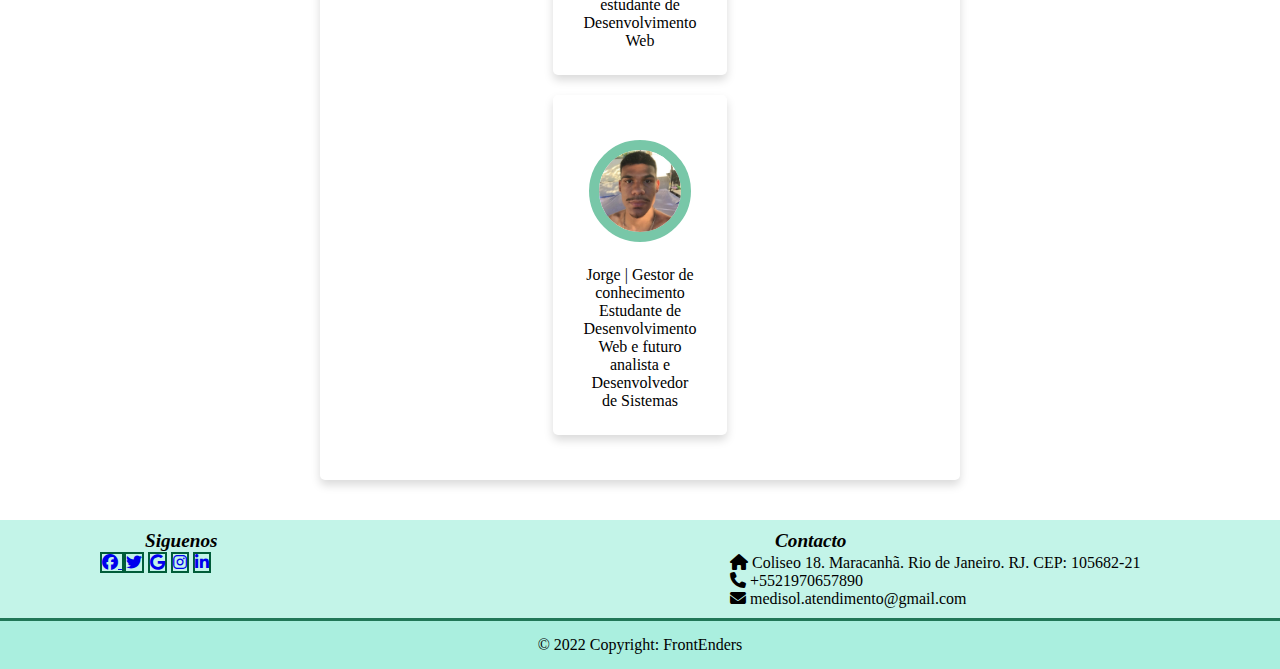
<file: pages/fale.html>
<!DOCTYPE html>
<html lang="en">
  <head>
    <meta charset="UTF-8" />
    <meta http-equiv="X-UA-Compatible" content="IE=edge" />
    <meta name="viewport" content="width=device-width, initial-scale=1.0" />
    <title>Contato | MediSol</title>
    <link rel="stylesheet" href="../css/reset.css" />
    <link rel="stylesheet" href="../css/layout.css" />
    <link rel="stylesheet" href="../css/fale.css" />

    <link
      href="https://cdn.jsdelivr.net/npm/bootstrap@5.2.2/dist/css/bootstrap.min.css"
      rel="stylesheet"
      integrity="sha384-Zenh87qX5JnK2Jl0vWa8Ck2rdkQ2Bzep5IDxbcnCeuOxjzrPF/et3URy9Bv1WTRi"
      crossorigin="anonymous"
    />
    <link
      rel="stylesheet"
      href="https://cdnjs.cloudflare.com/ajax/libs/font-awesome/6.2.0/css/all.min.css"
    />
  </head>
  <body>
        <!--Modal login-->
        <div
        class="modal fade"
        id="exampleModal"
        tabindex="-1"
        aria-labelledby="exampleModalLabel"
        aria-hidden="true"
      >
        <div class="modal-dialog">
          <div class="modal-content">
            <div class="modal-header">
              <h1 class="modal-title fs-5" id="exampleModalLabel">Login</h1>
              <button
                type="button"
                class="btn-close"
                data-bs-dismiss="modal"
                aria-label="Close"
              ></button>
            </div>
            <div class="modal-body">
              <form id="form_login">
                <div class="mb-3">
                  <label for="recipient-name" class="col-form-label"
                    >Usuario:</label
                  >
                  <input
                    type="email"
                    class="form-control"
                    id="recipient-name" name="user" pattern="^[a-z0-9]+(\.[_a-z0-9]+)*@[a-z0-9-]+(\.[a-z0-9-]+)*(\.[a-z]{2,15})$"
                    required  placeholder="Digite email"
                  />
                </div>
                <div class="mb-3">
                  <label for="recipient-name" class="col-form-label"
                    >Senha</label
                  >
                  <input
                    type="password"
                    class="form-control"
                    id="recipient-password" name="password" placeholder="Digite a Senha"
                    required
                  />
                </div>
              <div class="login_no"><a href="./senha.html">Esqueci minha senha</a> <a href="./cadastro.html">Cadastrarse</a></div>
            </div>
            <div class="loader"><img src="../asset/loader_oval.svg" alt="loading"></div>
            <div class="modal-footer">
              <input
                type="submit"
                class="btn btn-primary botones"
                id="#login_submit"
                value="Entrar"
              />
            </div>
            </form>
          </div>
        </div>
      </div>
  <!--Modal End-->
  <header class="site-header">
    <!--NavBar-->
    <nav class="navbar navbar-expand-lg">
      <div class="container-fluid">
        <a class="navbar-brand">Medisol</a>
        <button
          class="navbar-toggler"
          type="button"
          data-bs-toggle="collapse"
          data-bs-target="#navbarNavDropdown"
          aria-controls="navbarNavDropdown"
          aria-expanded="false"
          aria-label="Toggle navigation"
        >
          <span class="navbar-toggler-icon"></span>
        </button>
        <div
          class="collapse navbar-collapse justify-content-end"
          id="navbarNavDropdown"
        >
          <ul class="navbar-nav">
            <li class="nav-item ">
              <a class="nav-link" aria-current="page" href="../index.html"
                >Home</a
              >
            </li>
            <li class="nav-item">
              <a class="nav-link" href="./servicos.html">Serviços</a>
            </li>
            <li class="nav-item cadastro">
              <a class="nav-link" href="./cadastro.html">Cadastro</a>
            </li>
            <li class="nav-item active">
              <a class="nav-link" href="./fale.html">Fale Conosco</a>
            </li>
            <li class="nav-item login">
              <a class="nav-link">Login</a>
            </li>
          </ul>
        </div>
      </div>
      <!--Dropdown sesion-->
      <li class="nav-item dropdown sesion">
        <a
          class="nav-link dropdown-toggle"
          href="#"
          role="button"
          data-bs-toggle="dropdown"
          aria-expanded="false"
        >
        </a>
        <ul class="dropdown-menu dropdown-menu-end">
          <li><p class="usuario">Nombre</p></li>
          <li class="logout"><a class="dropdown-item"><i class="fa-solid fa-power-off"></i> Logout</a></li>
          <li><a class="dropdown-item" href="./citas.html">Conferir Citas</a></li>
        </ul>
      </li>
      <!--Dropdown sesion End-->
    </nav>
  </header>
    <main>
      <!--Aqui o codigo de cada integrante  -->

      <div class="container" style="max-width: 50%; margin-top: 5%;">
        <form
          target="_blank"
          id="form_contato">
          <div class="mb-3">
            <label for="exampleFormControlInput1" class="form-label">Nome</label>
            <input type="text" class="form-control" id="nome" placeholder="Nome" name="name" required>
          </div>
          <div class="mb-3">
            <label for="exampleFormControlInput2" class="form-label">Email</label>
            <input type="email"
            name="email" class="form-control" id="email" placeholder="nome@exemplo.com" required
            pattern="^[a-z0-9]+(\.[_a-z0-9]+)*@[a-z0-9-]+(\.[a-z0-9-]+)*(\.[a-z]{2,15})$">
          </div>
          <div class="mb-3">
            <label for="exampleFormControlInput3" class="form-label">Assunto</label>
            <input type="text" class="form-control" id="assunto" placeholder="Assunto" name="_subject"
            required>
          </div>
          <div class="mb-3">
            <label for="exampleFormControlTextarea1" class="form-label">Mensagem</label>
            <textarea class="form-control" id="mensagem" rows="3" disabled="true" required></textarea>
          </div>
           <div class="col-auto">
           <input type="submit" class="btn btn-primary mb-3 botones" value="Enviar">
           </div>

        </form>
      </div>
      
        <div class="container" style="max-width: 50%; margin-top: 5%;">

          <div class="container integrantes" id="juan" style="max-width: 30%;">
            <img src="../img/integrantes/juan.JPG" >
            <h4>Juan Pablo Urgellés | Co-facilitador</h4>
            <p>Engenheiro de Telecomunicações e Eletrônica, estudante de Desenvolvimento Web e apaixonado pela tecnologia</p>
          </div>

          
          <div class="container integrantes" id="lucas" style="max-width: 30%;">
            <img src="../img/integrantes/lucas.jpg" >
            <h4>Lucas Lopes | Colaborador</h4>
            <p>Graduando em Física, game designer e fotógrafo freelancer</p>
          </div>
      
      
          <div class="container integrantes" id="gustavo" style="max-width: 30%;">
            <img src="../img/integrantes/gustavo.JPG" >
            <h4>Gustavo Resende | Colaborador</h4>
            <p>Futuro Engenheiro de Contorle e Automação e estudante de Desenvolvimento Web</p>
          </div>
    
      
          <div class="container integrantes" id="jorge" style="max-width: 30%;">
            <img src="../img/integrantes/Jorge.jpg" >
            <h4>Jorge | Gestor de conhecimento</h4>
            <p>Estudante de Desenvolvimento Web e futuro analista e Desenvolvedor de Sistemas</p>
          </div>

      </div>



    </main>

    <footer class="">
      <div class="contenedor ultima">
        <div class="siguenos">
          <p class="descripcion">Siguenos</p>
          <a
            class="btn btn-outline-dark btn-floating m-1"
            href="#!"
            role="button"
            ><i class="fa-brands fa-facebook"></i>
          </a>
          <a
            class="btn btn-outline-dark btn-floating m-1"
            href="#!"
            role="button"
            ><i class="fab fa-twitter"></i
          ></a>
          <a
            class="btn btn-outline-dark btn-floating m-1"
            href="#!"
            role="button"
            ><i class="fab fa-google"></i
          ></a>
          <a
            class="btn btn-outline-dark btn-floating m-1"
            href="#!"
            role="button"
            ><i class="fab fa-instagram"></i
          ></a>
          <a
            class="btn btn-outline-dark btn-floating m-1"
            href="#!"
            role="button"
            ><i class="fab fa-linkedin-in"></i
          ></a>
        </div>
        <div class="contacto">
          <p class="descripcion">Contacto</p>
          <div>
            <i class="fa-solid fa-house"></i> Coliseo 18. Maracanhã. Rio de
            Janeiro. RJ. CEP: 105682-21
          </div>
          <div><i class="fa-solid fa-phone"></i> +5521970657890</div>
          <div>
            <i class="fa-solid fa-envelope"></i> medisol.atendimento@gmail.com
          </div>
        </div>
      </div>
      <div class="ultima2">© 2022 Copyright: FrontEnders</div>
    </footer>
    <script src="https://cdnjs.cloudflare.com/ajax/libs/jquery/3.6.0/jquery.min.js" integrity="sha512-894YE6QWD5I59HgZOGReFYm4dnWc1Qt5NtvYSaNcOP+u1T9qYdvdihz0PPSiiqn/+/3e7Jo4EaG7TubfWGUrMQ==" crossorigin="anonymous" referrerpolicy="no-referrer"></script>
    <script src="../js/medisol.js" type="module"></script>
    <script
      src="https://cdn.jsdelivr.net/npm/@popperjs/core@2.11.6/dist/umd/popper.min.js"
      integrity="sha384-oBqDVmMz9ATKxIep9tiCxS/Z9fNfEXiDAYTujMAeBAsjFuCZSmKbSSUnQlmh/jp3"
      crossorigin="anonymous"
    ></script>
    <script
      src="https://cdn.jsdelivr.net/npm/bootstrap@5.2.2/dist/js/bootstrap.min.js"
      integrity="sha384-IDwe1+LCz02ROU9k972gdyvl+AESN10+x7tBKgc9I5HFtuNz0wWnPclzo6p9vxnk"
      crossorigin="anonymous"
    ></script>
    <script src="../js/contato.js"></script>
    
  </body>
</html>
</file>
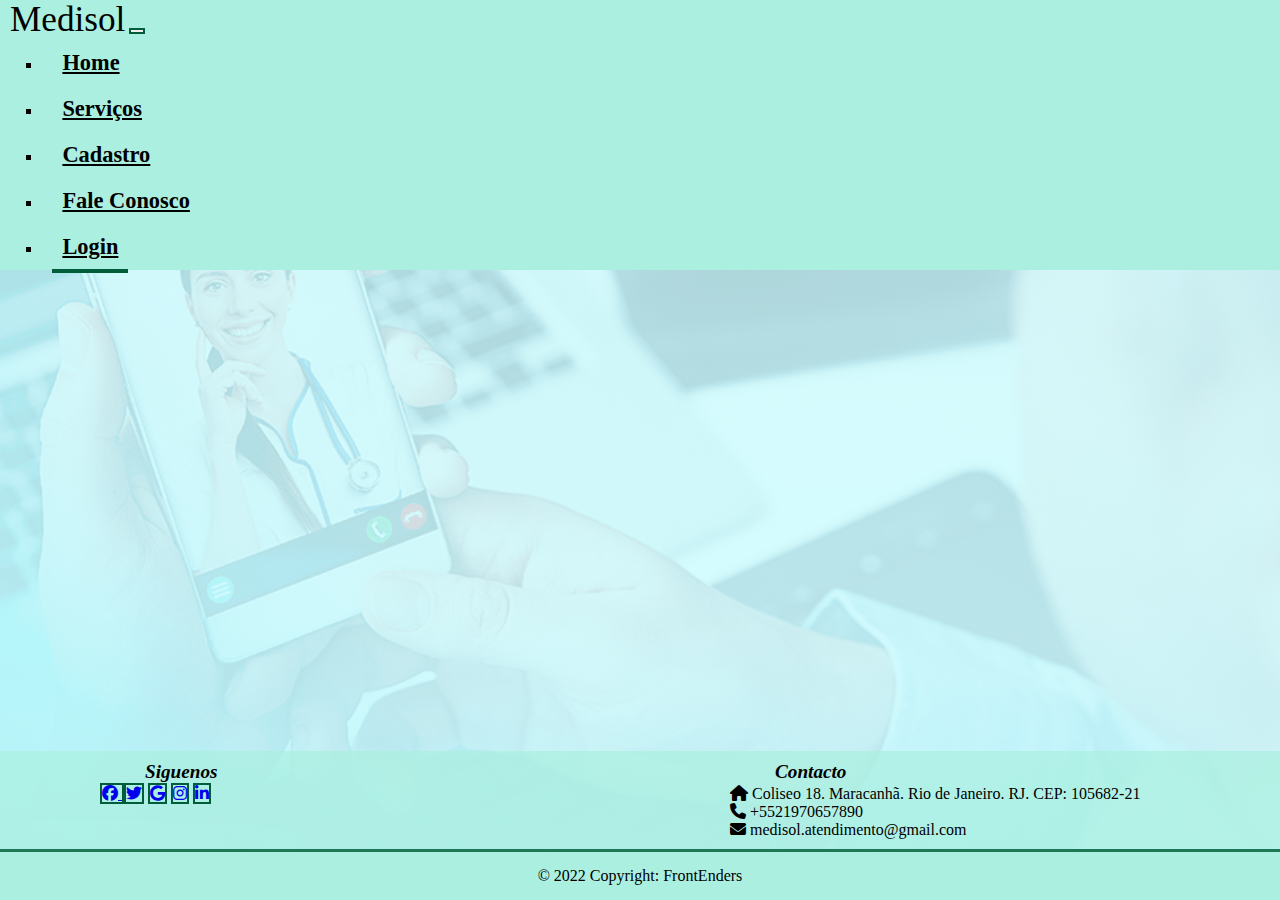
<file: pages/login.html>
<!DOCTYPE html>
<html lang="en">
  <head>
    <meta charset="UTF-8" />
    <meta http-equiv="X-UA-Compatible" content="IE=edge" />
    <meta name="viewport" content="width=device-width, initial-scale=1.0" />
    <title>MediSol</title>
    <link rel="stylesheet" href="../css/reset.css" />
    <link rel="stylesheet" href="../css/layout.css" />

    <link
      href="https://cdn.jsdelivr.net/npm/bootstrap@5.2.2/dist/css/bootstrap.min.css"
      rel="stylesheet"
      integrity="sha384-Zenh87qX5JnK2Jl0vWa8Ck2rdkQ2Bzep5IDxbcnCeuOxjzrPF/et3URy9Bv1WTRi"
      crossorigin="anonymous"
    />
    <link
      rel="stylesheet"
      href="https://cdnjs.cloudflare.com/ajax/libs/font-awesome/6.2.0/css/all.min.css"
    />
  </head>
  <body>
    <header class="site-header">
      <!--NavBar-->
      <nav class="navbar navbar-expand-lg">
        <div class="container-fluid">
          <a class="navbar-brand">Medisol</a>
          <button
            class="navbar-toggler"
            type="button"
            data-bs-toggle="collapse"
            data-bs-target="#navbarNavDropdown"
            aria-controls="navbarNavDropdown"
            aria-expanded="false"
            aria-label="Toggle navigation"
          >
            <span class="navbar-toggler-icon"></span>
          </button>
          <div
            class="collapse navbar-collapse justify-content-end"
            id="navbarNavDropdown"
          >
            <ul class="navbar-nav">
              <li class="nav-item">
                <a class="nav-link" aria-current="page" href="../index.html"
                  >Home</a
                >
              </li>
              <li class="nav-item">
                <a class="nav-link" href="servicos.html">Serviços</a>
              </li>
              <li class="nav-item cadastro">
                <a class="nav-link" href="cadastro.html">Cadastro</a>
              </li>
              <li class="nav-item">
                <a class="nav-link" href="fale.html">Fale Conosco</a>
              </li>
              <li class="nav-item login active">
                <a class="nav-link" href="login.html">Login</a>
              </li>
            </ul>
          </div>
        </div>
        <li class="nav-item dropdown">
          <a
            class="nav-link dropdown-toggle"
            href="#"
            role="button"
            data-bs-toggle="dropdown"
            aria-expanded="false"
          >
          </a>
          <ul class="dropdown-menu dropdown-menu-end">
            <li><a class="dropdown-item" href="#">Logout</a></li>
            <li><a class="dropdown-item" href="#">Conferir Citas</a></li>
          </ul>
        </li>
      </nav>
    </header>
    <main>
      <!--Aqui o codigo de cada integrante  -->
    </main>

    <footer class="">
      <div class="contenedor ultima">
        <div class="siguenos">
          <p class="descripcion">Siguenos</p>
          <a
            class="btn btn-outline-dark btn-floating m-1"
            href="#!"
            role="button"
            ><i class="fa-brands fa-facebook"></i>
          </a>
          <a
            class="btn btn-outline-dark btn-floating m-1"
            href="#!"
            role="button"
            ><i class="fab fa-twitter"></i
          ></a>
          <a
            class="btn btn-outline-dark btn-floating m-1"
            href="#!"
            role="button"
            ><i class="fab fa-google"></i
          ></a>
          <a
            class="btn btn-outline-dark btn-floating m-1"
            href="#!"
            role="button"
            ><i class="fab fa-instagram"></i
          ></a>
          <a
            class="btn btn-outline-dark btn-floating m-1"
            href="#!"
            role="button"
            ><i class="fab fa-linkedin-in"></i
          ></a>
        </div>
        <div class="contacto">
          <p class="descripcion">Contacto</p>
          <div>
            <i class="fa-solid fa-house"></i> Coliseo 18. Maracanhã. Rio de
            Janeiro. RJ. CEP: 105682-21
          </div>
          <div><i class="fa-solid fa-phone"></i> +5521970657890</div>
          <div>
            <i class="fa-solid fa-envelope"></i> medisol.atendimento@gmail.com
          </div>
        </div>
      </div>
      <div class="ultima2">© 2022 Copyright: FrontEnders</div>
    </footer>

    <script
      src="https://cdn.jsdelivr.net/npm/@popperjs/core@2.11.6/dist/umd/popper.min.js"
      integrity="sha384-oBqDVmMz9ATKxIep9tiCxS/Z9fNfEXiDAYTujMAeBAsjFuCZSmKbSSUnQlmh/jp3"
      crossorigin="anonymous"
    ></script>
    <script
      src="https://cdn.jsdelivr.net/npm/bootstrap@5.2.2/dist/js/bootstrap.min.js"
      integrity="sha384-IDwe1+LCz02ROU9k972gdyvl+AESN10+x7tBKgc9I5HFtuNz0wWnPclzo6p9vxnk"
      crossorigin="anonymous"
    ></script>
  </body>
</html>
</file>
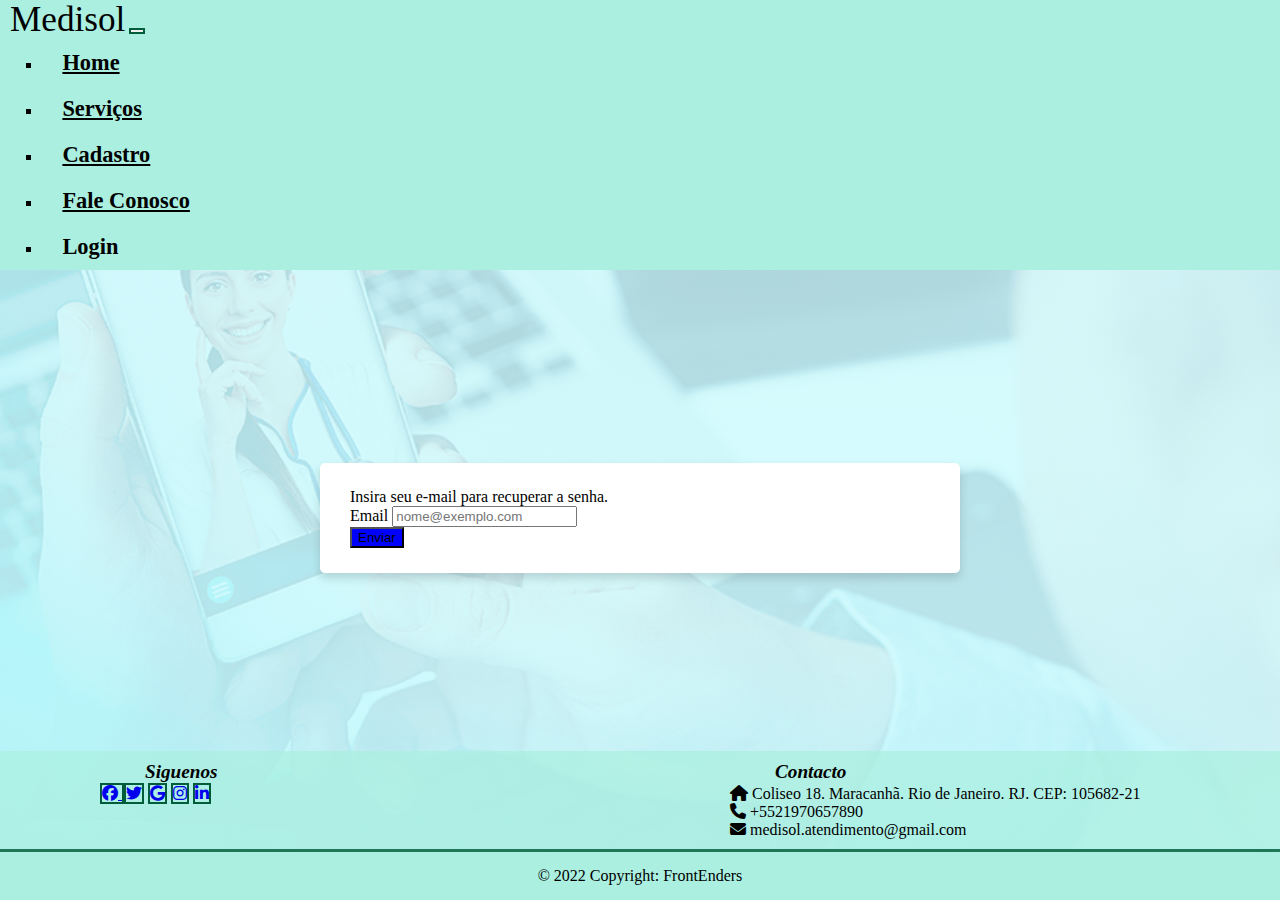
<file: pages/senha.html>
<!DOCTYPE html>
<html lang="en">
  <head>
    <meta charset="UTF-8" />
    <meta http-equiv="X-UA-Compatible" content="IE=edge" />
    <meta name="viewport" content="width=device-width, initial-scale=1.0" />
    <title>Recuperar senha | MediSol</title>
    <link rel="stylesheet" href="../css/reset.css" />
    <link rel="stylesheet" href="../css/layout.css" />
    <link rel="stylesheet" href="../css/fale.css" />

    <link
      href="https://cdn.jsdelivr.net/npm/bootstrap@5.2.2/dist/css/bootstrap.min.css"
      rel="stylesheet"
      integrity="sha384-Zenh87qX5JnK2Jl0vWa8Ck2rdkQ2Bzep5IDxbcnCeuOxjzrPF/et3URy9Bv1WTRi"
      crossorigin="anonymous"
    />
    <link
      rel="stylesheet"
      href="https://cdnjs.cloudflare.com/ajax/libs/font-awesome/6.2.0/css/all.min.css"
    />
  </head>
  <body>
        <!--Modal login-->
        <div
        class="modal fade"
        id="exampleModal"
        tabindex="-1"
        aria-labelledby="exampleModalLabel"
        aria-hidden="true"
      >
        <div class="modal-dialog">
          <div class="modal-content">
            <div class="modal-header">
              <h1 class="modal-title fs-5" id="exampleModalLabel">Login</h1>
              <button
                type="button"
                class="btn-close"
                data-bs-dismiss="modal"
                aria-label="Close"
              ></button>
            </div>
            <div class="modal-body">
              <form id="form_login">
                <div class="mb-3">
                  <label for="recipient-name" class="col-form-label"
                    >Usuario:</label
                  >
                  <input
                    type="email"
                    class="form-control"
                    id="recipient-name" name="user" pattern="^[a-z0-9]+(\.[_a-z0-9]+)*@[a-z0-9-]+(\.[a-z0-9-]+)*(\.[a-z]{2,15})$"
                    required  placeholder="Digite email"
                  />
                </div>
                <div class="mb-3">
                  <label for="recipient-name" class="col-form-label"
                    >Senha</label
                  >
                  <input
                    type="password"
                    class="form-control"
                    id="recipient-password" name="password" placeholder="Digite a Senha"
                    required
                  />
                </div>
              <div class="login_no"><a href="./senha.html">Esqueci minha senha</a> <a href="./cadastro.html">Cadastrar-se</a></div>
            </div>
            <div class="loader"><img src="../asset/loader_oval.svg" alt="loading"></div>
            <div class="modal-footer">
              <input
                type="submit"
                class="btn btn-primary botones"
                id="#login_submit"
                value="Entrar"
              />
            </div>
            </form>
          </div>
        </div>
      </div>
  <!--Modal End-->
  <header class="site-header">
    <!--NavBar-->
    <nav class="navbar navbar-expand-lg">
      <div class="container-fluid">
        <a class="navbar-brand">Medisol</a>
        <button
          class="navbar-toggler"
          type="button"
          data-bs-toggle="collapse"
          data-bs-target="#navbarNavDropdown"
          aria-controls="navbarNavDropdown"
          aria-expanded="false"
          aria-label="Toggle navigation"
        >
          <span class="navbar-toggler-icon"></span>
        </button>
        <div
          class="collapse navbar-collapse justify-content-end"
          id="navbarNavDropdown"
        >
          <ul class="navbar-nav">
            <li class="nav-item ">
              <a class="nav-link" aria-current="page" href="../index.html"
                >Home</a
              >
            </li>
            <li class="nav-item">
              <a class="nav-link" href="./servicos.html">Serviços</a>
            </li>
            <li class="nav-item cadastro">
              <a class="nav-link" href="./cadastro.html">Cadastro</a>
            </li>
            <li class="nav-item">
              <a class="nav-link" href="./fale.html">Fale Conosco</a>
            </li>
            <li class="nav-item login">
              <a class="nav-link">Login</a>
            </li>
          </ul>
        </div>
      </div>
      <!--Dropdown sesion-->
      <li class="nav-item dropdown sesion">
        <a
          class="nav-link dropdown-toggle"
          href="#"
          role="button"
          data-bs-toggle="dropdown"
          aria-expanded="false"
        >
        </a>
        <ul class="dropdown-menu dropdown-menu-end">
          <li><p class="usuario">Nome</p></li>
          <li class="logout"><a class="dropdown-item"><i class="fa-solid fa-power-off"></i> Logout</a></li>
          <li><a class="dropdown-item" href="./citas.html">Conferir Citas</a></li>
        </ul>
      </li>
      <!--Dropdown sesion End-->
    </nav>
  </header>
    <main>
      <!--Campo para recuperar -->

      <div class="container" id="recuperar" style="max-width: 50%; margin-top: 10%">
        <h2>Insira seu e-mail para recuperar a senha.</h2>
        <form>
          
          <div class="mb-3">
            <label for="email" class="form-label">Email</label>
            <input type="email" class="form-control" id="email" placeholder="nome@exemplo.com" pattern="^[a-z0-9]+(\.[_a-z0-9]+)*@[a-z0-9-]+(\.[a-z0-9-]+)*(\.[a-z]{2,15})$"
                    required>
          </div>
          
           <div class="col-auto">
           <button type="submit" class="btn btn-primary mb-3 botones" id="submit">Enviar</button>
           </div>

        </form>
      </div>
<!-- Campo para alterar a senha -->

    
      <div class="container" style="display: none" id="alterar">
        <form>
          
          <div class="mb-3">
            <label for="exampleFormControlInput2" class="form-label">Nova senha</label>
            <input type="email" class="form-control" id="exampleFormControlInput2" placeholder="nome@exemplo.com">
          </div>
          <div class="mb-3">
            <label for="exampleFormControlInput3" class="form-label">Digite a nova senha novamente</label>
            <input type="email" class="form-control" id="exampleFormControlInput3" placeholder="Assunto">
          </div>
          <div class="mb-3">
            <label for="exampleFormControlTextarea1" class="form-label">Mensagem</label>
            <textarea class="form-control" id="exampleFormControlTextarea1" rows="3" disabled="true"></textarea>
          </div>
           <div class="col-auto">
           <button type="submit" class="btn btn-primary mb-3">Enviar</button>
           </div>

        </form>
      </div>

    </main>

    <footer class="">
      <div class="contenedor ultima">
        <div class="siguenos">
          <p class="descripcion">Siguenos</p>
          <a
            class="btn btn-outline-dark btn-floating m-1"
            href="#!"
            role="button"
            ><i class="fa-brands fa-facebook"></i>
          </a>
          <a
            class="btn btn-outline-dark btn-floating m-1"
            href="#!"
            role="button"
            ><i class="fab fa-twitter"></i
          ></a>
          <a
            class="btn btn-outline-dark btn-floating m-1"
            href="#!"
            role="button"
            ><i class="fab fa-google"></i
          ></a>
          <a
            class="btn btn-outline-dark btn-floating m-1"
            href="#!"
            role="button"
            ><i class="fab fa-instagram"></i
          ></a>
          <a
            class="btn btn-outline-dark btn-floating m-1"
            href="#!"
            role="button"
            ><i class="fab fa-linkedin-in"></i
          ></a>
        </div>
        <div class="contacto">
          <p class="descripcion">Contacto</p>
          <div>
            <i class="fa-solid fa-house"></i> Coliseo 18. Maracanhã. Rio de
            Janeiro. RJ. CEP: 105682-21
          </div>
          <div><i class="fa-solid fa-phone"></i> +5521970657890</div>
          <div>
            <i class="fa-solid fa-envelope"></i> medisol.atendimento@gmail.com
          </div>
        </div>
      </div>
      <div class="ultima2">© 2022 Copyright: FrontEnders</div>
    </footer>
    <script src="https://cdnjs.cloudflare.com/ajax/libs/jquery/3.6.0/jquery.min.js" integrity="sha512-894YE6QWD5I59HgZOGReFYm4dnWc1Qt5NtvYSaNcOP+u1T9qYdvdihz0PPSiiqn/+/3e7Jo4EaG7TubfWGUrMQ==" crossorigin="anonymous" referrerpolicy="no-referrer"></script>
    <script src="../js/medisol.js" type="module"></script>
    <script
      src="https://cdn.jsdelivr.net/npm/@popperjs/core@2.11.6/dist/umd/popper.min.js"
      integrity="sha384-oBqDVmMz9ATKxIep9tiCxS/Z9fNfEXiDAYTujMAeBAsjFuCZSmKbSSUnQlmh/jp3"
      crossorigin="anonymous"
    ></script>
    <script
      src="https://cdn.jsdelivr.net/npm/bootstrap@5.2.2/dist/js/bootstrap.min.js"
      integrity="sha384-IDwe1+LCz02ROU9k972gdyvl+AESN10+x7tBKgc9I5HFtuNz0wWnPclzo6p9vxnk"
      crossorigin="anonymous"
    ></script>
    <script src="../js/recuperar.js"></script>
  </body>
</html>
</file>
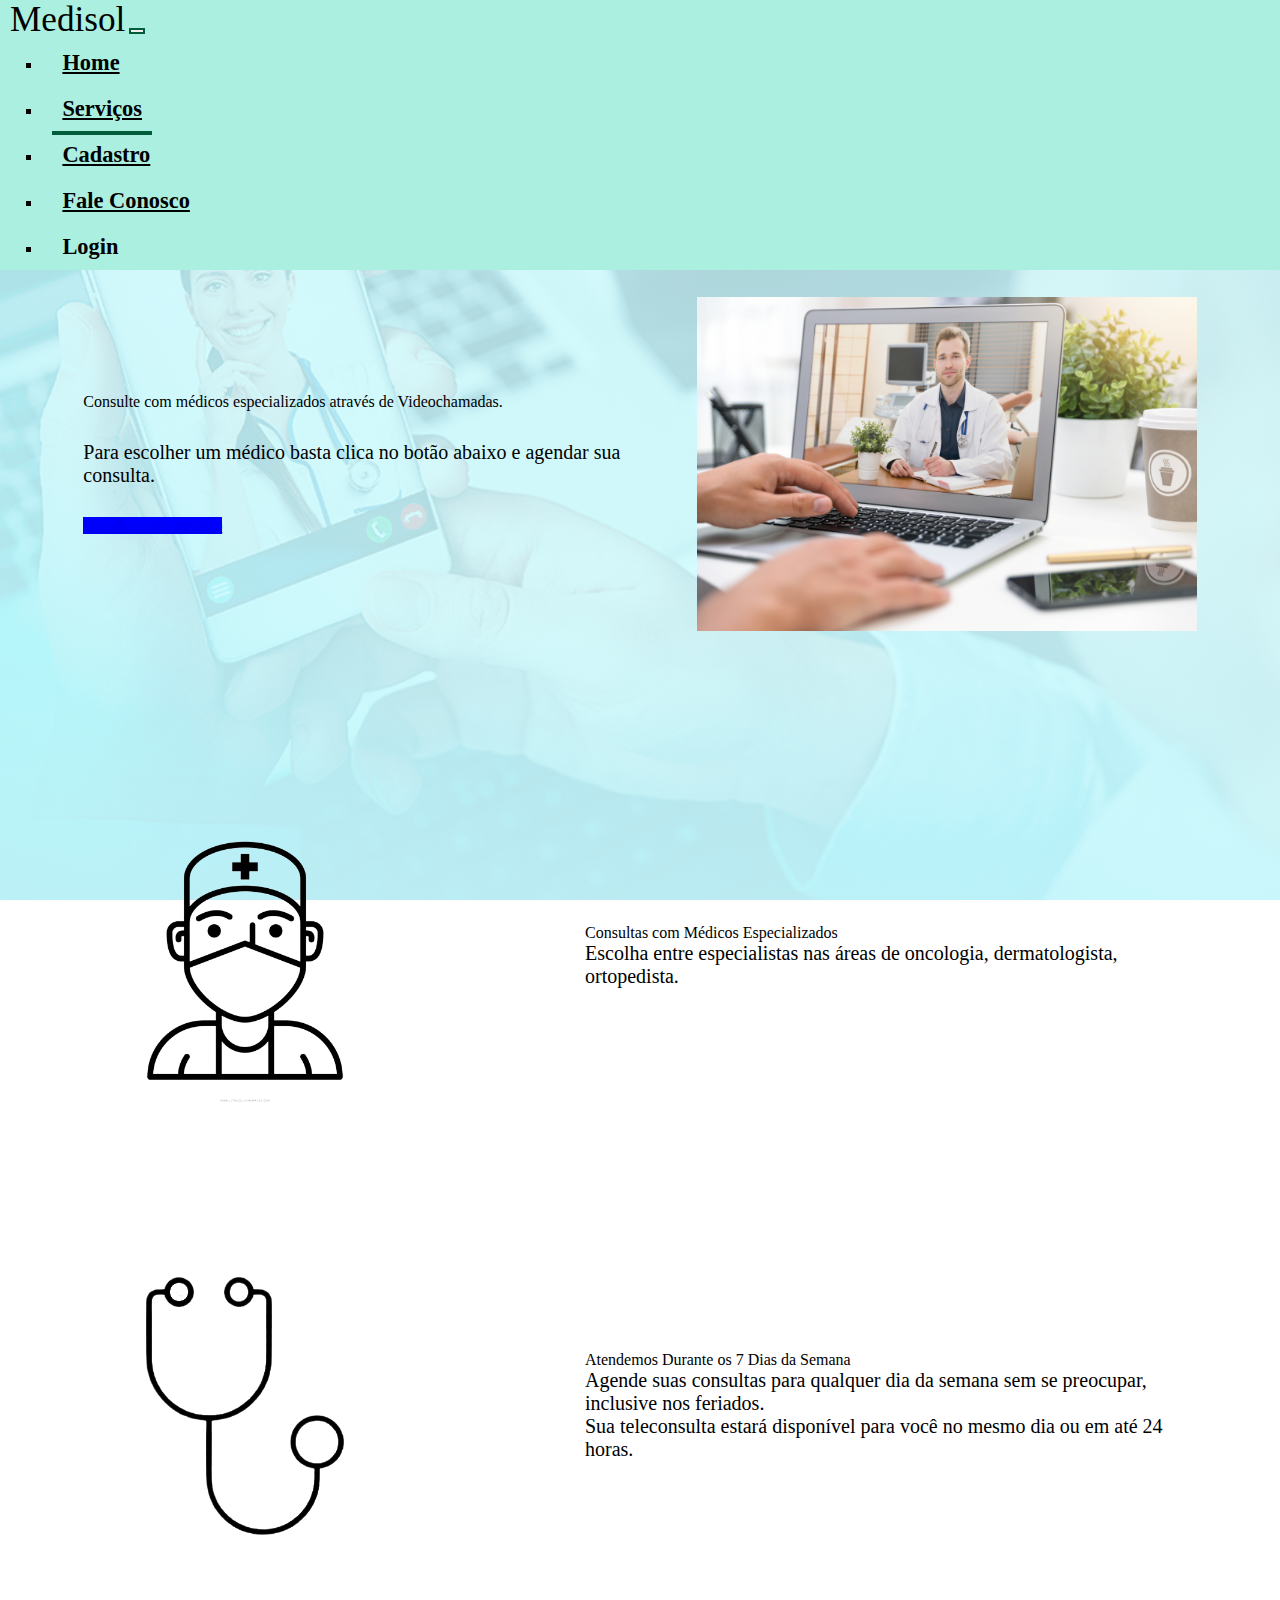
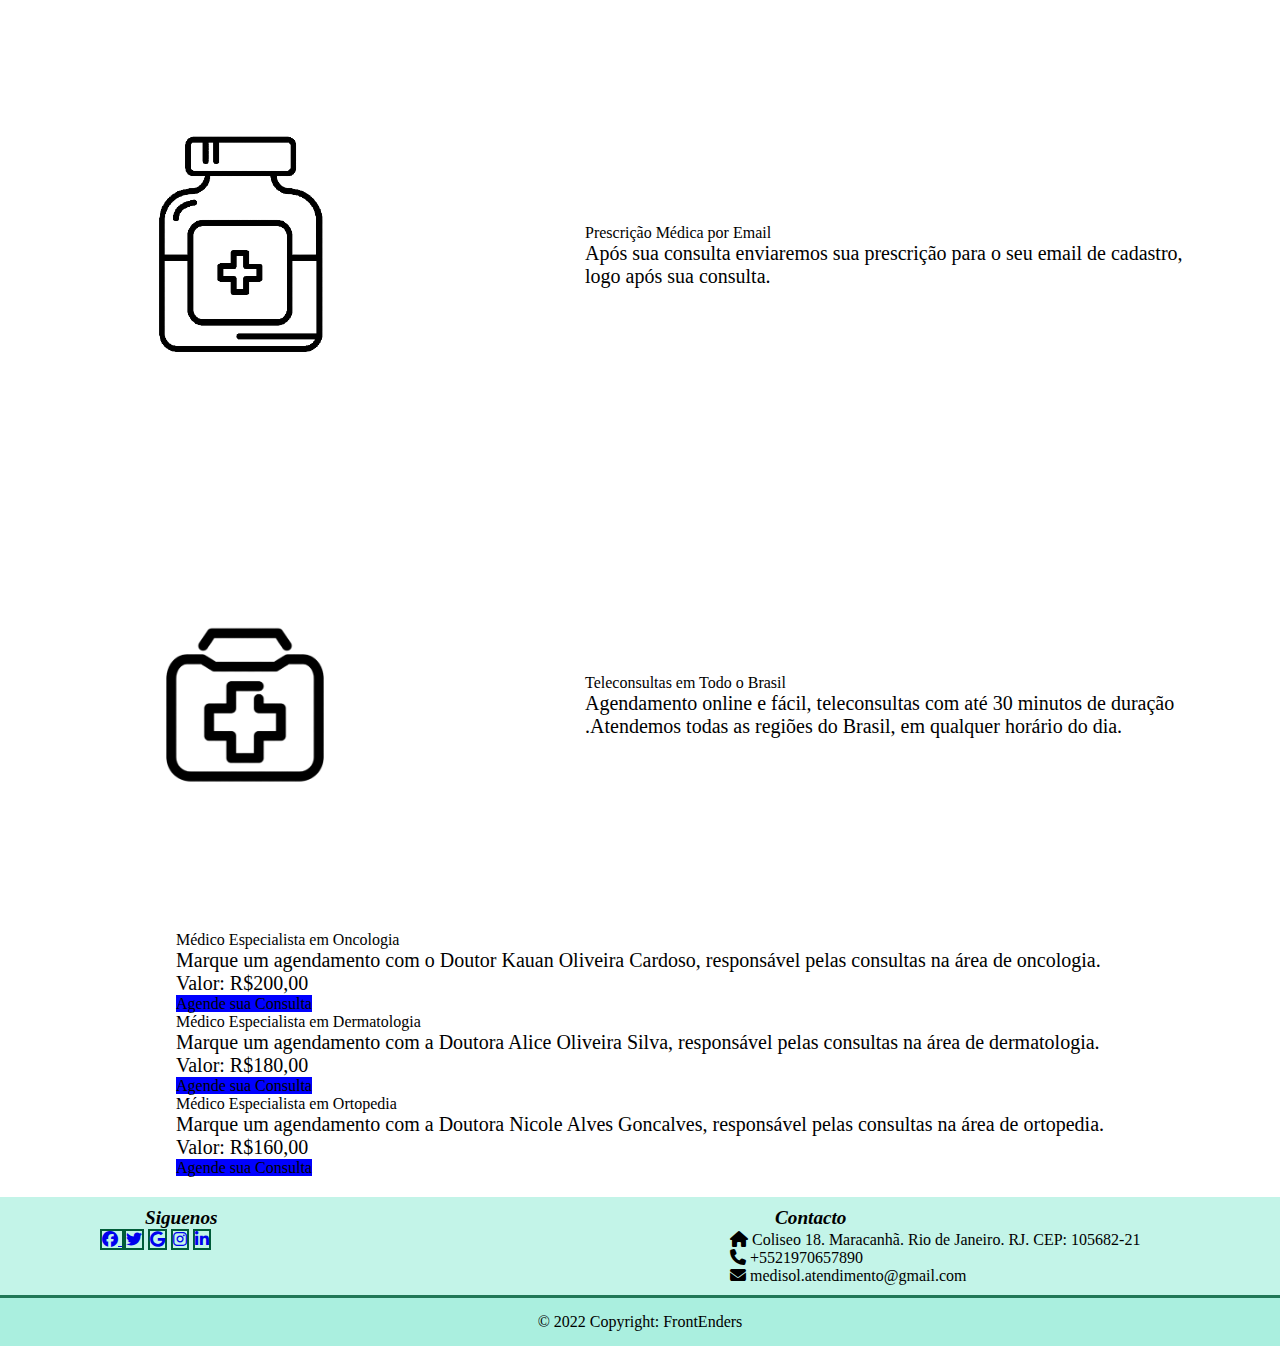
<file: pages/servicos.html>
<!DOCTYPE html>
<html lang="en">
  <head>
    <meta charset="UTF-8" />
    <meta http-equiv="X-UA-Compatible" content="IE=edge" />
    <meta name="viewport" content="width=device-width, initial-scale=1.0" />
    <title>MediSol</title>
    <link rel="stylesheet" href="../css/reset.css" />
    <link rel="stylesheet" href="../css/layout.css" />
    <link rel="stylesheet" href="../css/servicos.css">

    <link
      href="https://cdn.jsdelivr.net/npm/bootstrap@5.2.2/dist/css/bootstrap.min.css"
      rel="stylesheet"
      integrity="sha384-Zenh87qX5JnK2Jl0vWa8Ck2rdkQ2Bzep5IDxbcnCeuOxjzrPF/et3URy9Bv1WTRi"
      crossorigin="anonymous"
    />
    <link
      rel="stylesheet"
      href="https://cdnjs.cloudflare.com/ajax/libs/font-awesome/6.2.0/css/all.min.css"
    />
  </head>
  <body>
        <!--Modal login-->
        <div
        class="modal fade"
        id="exampleModal"
        tabindex="-1"
        aria-labelledby="exampleModalLabel"
        aria-hidden="true"
      >
        <div class="modal-dialog">
          <div class="modal-content">
            <div class="modal-header">
              <h1 class="modal-title fs-5" id="exampleModalLabel">Login</h1>
              <button
                type="button"
                class="btn-close"
                data-bs-dismiss="modal"
                aria-label="Close"
              ></button>
            </div>
            <div class="modal-body">
              <form id="form_login">
                <div class="mb-3">
                  <label for="recipient-name" class="col-form-label"
                    >Usuario:</label
                  >
                  <input
                    type="email"
                    class="form-control"
                    id="recipient-name" name="user" pattern="^[a-z0-9]+(\.[_a-z0-9]+)*@[a-z0-9-]+(\.[a-z0-9-]+)*(\.[a-z]{2,15})$"
                    required  placeholder="Digite email"
                  />
                </div>
                <div class="mb-3">
                  <label for="recipient-name" class="col-form-label"
                    >Senha</label
                  >
                  <input
                    type="password"
                    class="form-control"
                    id="recipient-password" name="password" placeholder="Digite a Senha"
                    required
                  />
                </div>
              <div class="login_no"><a href="./senha.html">Esqueci minha senha</a> <a href="cadastro.html">Cadastrarse</a></div>
            </div>
            <div class="loader"><img src="../asset/loader_oval.svg" alt="loading"></div>
            <div class="modal-footer">
              <input
                type="submit"
                class="btn btn-primary botones"
                id="#login_submit"
                value="Entrar"
              />
            </div>
            </form>
          </div>
        </div>
      </div>
  <!--Modal End-->
  <header class="site-header">
    <!--NavBar-->
    <nav class="navbar navbar-expand-lg">
      <div class="container-fluid">
        <a class="navbar-brand">Medisol</a>
        <button
          class="navbar-toggler"
          type="button"
          data-bs-toggle="collapse"
          data-bs-target="#navbarNavDropdown"
          aria-controls="navbarNavDropdown"
          aria-expanded="false"
          aria-label="Toggle navigation"
        >
          <span class="navbar-toggler-icon"></span>
        </button>
        <div
          class="collapse navbar-collapse justify-content-end"
          id="navbarNavDropdown"
        >
          <ul class="navbar-nav">
            <li class="nav-item">
              <a class="nav-link" aria-current="page" href="../index.html"
                >Home</a
              >
            </li>
            <li class="nav-item active">
              <a class="nav-link" href="./servicos.html">Serviços</a>
            </li>
            <li class="nav-item cadastro">
              <a class="nav-link" href="./cadastro.html">Cadastro</a>
            </li>
            <li class="nav-item">
              <a class="nav-link" href="./fale.html">Fale Conosco</a>
            </li>
            <li class="nav-item login">
              <a class="nav-link">Login</a>
            </li>
          </ul>
        </div>
      </div>
      <!--Dropdown sesion-->
      <li class="nav-item dropdown sesion">
        <a
          class="nav-link dropdown-toggle"
          href="#"
          role="button"
          data-bs-toggle="dropdown"
          aria-expanded="false"
        >
        </a>
        <ul class="dropdown-menu dropdown-menu-end">
          <li><p class="usuario">Nombre</p></li>
          <li class="logout"><a class="dropdown-item"><i class="fa-solid fa-power-off"></i> Logout</a></li>
          <li><a class="dropdown-item" href="./citas.html">Conferir Citas</a></li>
        </ul>
      </li>
      <!--Dropdown sesion End-->
    </nav>
  </header>
    <main>
      <section class="sec" id="intro"> <!--Introdução-->
        <div class="text">
          <h1 id="txtH1">Consulte com médicos especializados através de Videochamadas.</h1>
          <p id="txtI">Para escolher um médico basta clica no botão abaixo e agendar sua consulta.</p>
          <a class="btn btn-primary botones" href="#medicos" role="button">Escolha o seu médico</a>
        </div>
          <img src="../img/telemedicina3.jpg" alt="Telemedicina" id="imgInicial">
      </section>

      <section class="sec" id="descricao"> <!--Descrição-->
        <div class="posiçãoD">
          <img src="../img/Médicos.png" alt="" class="imgDesc">
          <div class="containerDesc">
            <h3 id="txtH5">Consultas com Médicos Especializados</h3>
            <p class="txtD">Escolha entre especialistas nas áreas de oncologia, dermatologista, ortopedista.</p>
          </div>
        </div>

        <div class="posiçãoD">
          <img src="../img/Consulta.png" alt="" class="imgDesc">
          <div class="containerDesc">
            <h3 id="txtH5">Atendemos Durante os 7 Dias da Semana</h3>
            <p class="txtD">Agende suas consultas para qualquer dia da semana sem se preocupar, inclusive nos feriados. <br>Sua teleconsulta estará disponível para você no mesmo dia ou em até 24 horas.
            </p>
          </div>
        </div>

        <div class="posiçãoD">
          <img src="../img/Prescrição.png" alt="" class="imgDesc">
          <div class="containerDesc">
            <h3 id="txtH5">Prescrição Médica por Email</h3>
            <p class="txtD">Após sua consulta enviaremos sua prescrição para o seu email de cadastro, logo após sua consulta.</p>
          </div>
        </div>

        <div class="posiçãoD">
          <img src="../img/Nacional.png" alt="" class="imgDesc">
          <div class="containerDesc">
            <h3 id="txtH5">Teleconsultas em Todo o Brasil</h3>
            <p class="txtD">Agendamento online e fácil, teleconsultas com até 30 minutos de duração .Atendemos todas as regiões do Brasil, em qualquer horário do dia.</p>
          </div>
        </div> <!--Fim da Descrição-->
      </section>

      <section class="sec" id="medicos"> <!--Escolha Entre os Médicos-->
        <div class="card-group">
          <div class="card">
            <div class="card-body">
              <h3 class="card-title">Médico Especialista em Oncologia</h3>
              <p class="card-text">Marque um agendamento com o Doutor Kauan Oliveira Cardoso, responsável pelas consultas na área de oncologia.</p>
              <p>Valor: R$200,00</p>
              <a class="btn btn-primary consulta botones" data-consulta="Oncologia" data-doctor="Doutor Kauan Oliveira Cardoso">Agende sua Consulta</a>
            </div>
          </div>

          <div class="card">
            <div class="card-body">
              <h3 class="card-title">Médico Especialista em Dermatologia</h3>
              <p class="card-text">Marque um agendamento com a Doutora Alice Oliveira Silva, responsável pelas consultas na área de dermatologia.</p>
              <p>Valor: R$180,00</p>
              <a class="btn btn-primary consulta botones" data-consulta="Dermatologia" data-doctor="Doutora Alice Oliveira Silva">Agende sua Consulta</a>
            </div>
          </div>

          <div class="card">
            <div class="card-body">
              <h3 class="card-title">Médico Especialista em Ortopedia</h3>
              <p class="card-text">Marque um agendamento com a Doutora Nicole Alves Goncalves, responsável pelas consultas na área de ortopedia.</p>
              <p>Valor: R$160,00</p>
              <a class="btn btn-primary consulta botones" data-consulta="Ortopedia" data-doctor="Doutora Nicole Alves Goncalves">Agende sua Consulta</a>
            </div>
          </div>
        </div>
      </section> <!--Fim da Esccolha-->
    </main>

    <footer class="">
      <div class="contenedor ultima">
        <div class="siguenos">
          <p class="descripcion">Siguenos</p>
          <a
            class="btn btn-outline-dark btn-floating m-1"
            href="#!"
            role="button"
            ><i class="fa-brands fa-facebook"></i>
          </a>
          <a
            class="btn btn-outline-dark btn-floating m-1"
            href="#!"
            role="button"
            ><i class="fab fa-twitter"></i
          ></a>
          <a
            class="btn btn-outline-dark btn-floating m-1"
            href="#!"
            role="button"
            ><i class="fab fa-google"></i
          ></a>
          <a
            class="btn btn-outline-dark btn-floating m-1"
            href="#!"
            role="button"
            ><i class="fab fa-instagram"></i
          ></a>
          <a
            class="btn btn-outline-dark btn-floating m-1"
            href="#!"
            role="button"
            ><i class="fab fa-linkedin-in"></i
          ></a>
        </div>
        <div class="contacto">
          <p class="descripcion">Contacto</p>
          <div>
            <i class="fa-solid fa-house"></i> Coliseo 18. Maracanhã. Rio de
            Janeiro. RJ. CEP: 105682-21
          </div>
          <div><i class="fa-solid fa-phone"></i> +5521970657890</div>
          <div>
            <i class="fa-solid fa-envelope"></i> medisol.atendimento@gmail.com
          </div>
        </div>
      </div>
      <div class="ultima2">© 2022 Copyright: FrontEnders</div>
    </footer>
    <script src="https://cdnjs.cloudflare.com/ajax/libs/jquery/3.6.0/jquery.min.js" integrity="sha512-894YE6QWD5I59HgZOGReFYm4dnWc1Qt5NtvYSaNcOP+u1T9qYdvdihz0PPSiiqn/+/3e7Jo4EaG7TubfWGUrMQ==" crossorigin="anonymous" referrerpolicy="no-referrer"></script>
    <script src="../js/medisol.js" type="module"></script>
    <script src="../js/servicos.js" type="module"></script>
    <script
      src="https://cdn.jsdelivr.net/npm/@popperjs/core@2.11.6/dist/umd/popper.min.js"
      integrity="sha384-oBqDVmMz9ATKxIep9tiCxS/Z9fNfEXiDAYTujMAeBAsjFuCZSmKbSSUnQlmh/jp3"
      crossorigin="anonymous"
    ></script>
    <script
      src="https://cdn.jsdelivr.net/npm/bootstrap@5.2.2/dist/js/bootstrap.min.js"
      integrity="sha384-IDwe1+LCz02ROU9k972gdyvl+AESN10+x7tBKgc9I5HFtuNz0wWnPclzo6p9vxnk"
      crossorigin="anonymous"
    ></script>
  </body>
</html>
</file>
<file: css/layout.css>
@import url("https://fonts.googleapis.com/css?family=Raleway:300,400,700");
:root {
  --primary_color: #015c39;
  --second_color: #cffcff;
  --third_color: #aaefdf;
  --third_color_modal: rgb(169, 239, 222, 0.7);
}
html {
  height: 100vh;
  min-height: 100vh;
  width: 100vw;
  max-width: 100vw;
}
body {
  display: flex;
  flex-direction: column;
  justify-content: space-between;
  background: linear-gradient(rgb(207, 252, 255, 0.8), rgb(207, 252, 255, 0.9)),
    url("../img/telemedicina.png");
  height: 100vh;
  width: 100vw;
  min-height: 100vh;
  background-repeat: no-repeat;
  background-position: top center;
  background-size: cover;
  background-attachment: fixed;
}
main {
  margin-top: 70px;
}

.navbar .navbar-brand {
  font-family: "Metal Mania";
  font-size: 2.2rem;
}

.navbar-nav .nav-item {
  margin: 0px 10px;
  padding: 10px;
  font-weight: bold;
  color: black;
}
.site-header {
  position: fixed;
  top: 0px;
  background-color: var(--third_color);
  padding: 0px;
  z-index: 900;
  width: 100vw;
}
.site-header .navbar {
  margin: 0px;
}

.site-header .navbar.active_drop {
  /*active sesion*/
  padding: 0px 10px !important;
  margin-right: 10px;
}

.navbar .navbar-toggler {
  border: 2px solid var(--primary_color);
}
.navbar .navbar-toggler.active_drop {
  margin-right: 20px;
}

.nav-item .nav-link {
  padding: 10px;
  font-size: 1.4rem;
}
.nav-item.active > a {
  border-bottom: 4px solid var(--primary_color);
  color: var(--primary_color);
}

.navbar-nav .nav-item .nav-link {
  color: inherit;
}

.navbar .nav-item:hover {
  background-color: var(--primary_color);
  color: #fff;
}
.navbar .dropdown.sesion.active_drop {
  /*para Mostrar el Boton de logueado*/
  display: block;
}
.login {
  cursor: pointer;
}
.login > * {
  pointer-events: none;
}
.login_no {
  display: flex;
  flex-direction: row;
  justify-content: space-between;
}
.error_login {
  color: red;
}

.loader {
  text-align: center;
  display: none;
}
.loader.show {
  display: block;
}

.cadastro.out,
.login.out {
  /*Ocultar Cadastro y login*/
  display: none;
}
.logout {
  cursor: pointer;
}
.logout > * {
  pointer-events: none;
}
.usuario {
  text-align: center;
  border-bottom: 2px solid var(--primary_color);
  font-weight: bold;
  font-style: oblique;
  font-size: 1.2rem;
}

.navbar .dropdown {
  display: none;
  list-style-type: none;
  position: absolute;
  top: 0px;
  right: 0px;
  padding: 4px 0px;
}
.dropdown .dropdown-menu {
  background-color: var(--third_color);
  font-weight: bold;
  color: black;
}
.dropdown .dropdown-menu .dropdown-item:hover {
  background-color: var(--primary_color);
  color: #fff !important;
}
.dropdown .dropdown-menu li:hover > .dropdown-item {
  background-color: var(--primary_color);
  color: #fff !important;
}
footer {
  width: 100vw;
  color: black;
  margin-top: 20px;
}

footer .btn {
  border: 2px solid var(--primary_color);
}

footer .btn:hover {
  background-color: var(--primary_color);
}
.contenedor {
  display: flex;
  flex-direction: column;
}
.contenedor div {
  width: 50vh;
  margin: 0px auto;
}

.ultima {
  background-color: var(--third_color_modal);
  padding: 10px;
}
.ultima p {
  margin-bottom: 2px;
}

.ultima2 {
  background-color: var(--third_color);
  text-align: center;
  padding: 15px 0px;
  border-top: 3px solid rgba(1, 92, 57, 0.814);
}
.descripcion {
  font-size: 1.2rem;
  font-style: italic;
  font-weight: bold;
  padding: 0px;
  padding-left: 10%;
}
.contacto {
  padding-top: 20px;
}
#exampleModal.show_modal {
  padding-top: 200px;
  display: block;
  opacity: 1;
}

.title {
  color: #283779;
  font-family: "Nunito", Sans-serif;
  font-size: 1.6rem;
  font-weight: 900;
  font-style: italic;
  line-height: 1.5rem;
  padding-left: 40px;
  margin: 20px 0px 10px 0px;
}
.botones {
  background: linear-gradient(135deg, blue, blue) !important;
}
.botones:hover {
  background: linear-gradient(-135deg, blue, white) !important;
}

@media (min-width: 992px) {
  .site-header .navbar {
    padding: 0px 10px 0px 10px !important;
  }
  .contenedor {
    flex-direction: row;
    justify-content: center;
    align-items: flex-start;
  }
  .contacto {
    padding-top: 0px;
  }
  .navbar .dropdown {
    padding: 10px 0px;
  }
  main {
    margin-top: 80px;
  }
}
</file>
<file: css/home.css>
@import url("https://fonts.googleapis.com/css2?family=Nunito:ital,wght@0,200;0,500;0,700;0,800;0,900;1,200;1,300;1,500;1,700;1,800;1,900&display=swap");

.info {
  margin: 10px auto;
  display: flex;
  flex-direction: column;
  justify-content: center;
  align-items: center;
  justify-items: center;
}
.info .imagen {
  width: 90%;
  max-width: 950px;
  margin: 5px auto;
}
.imagen img {
  width: 100%;
  margin: 0 auto;
  border-radius: 10px;
}
.info .texto {
  width: 90%;
  text-align: justify;
  font-size: 1.2rem;
}
.texto a {
  text-decoration: none;
}
.duvidas {
  width: 90%;
  margin: 0px auto;
}
.duvidas .accordion-item {
  background: rgba(255, 255, 255, 0.703);
  margin: 2px auto;
}
.duvidas .accordion-button {
  background-color: var(--third_color_modal);
  font-family: "Nunito", sans-serif;
  font-weight: bold;
  font-size: 1.3rem;
  color: #283779;
}
.title {
  color: #283779;
  font-family: "Nunito", Sans-serif;
  font-size: 1.6rem;
  font-weight: 900;
  font-style: italic;
  line-height: 1.5rem;
  padding-left: 40px;
  margin: 20px 0px 10px 0px;
}
@media (min-width: 480px) {
}
</file>
<file: css/chat-body.css>
body {
    margin:  0px;
    background-color: #ca2d2d;
}



.chat {
    position: fixed;
    bottom: 0px;
    right:  60px;
    margin:  auto;  
    border: 1px solid #50b68fc5;
    z-index: 5;
    color: black;
    background-color: #aaefdf;
    padding: 20px;
    border-radius: 10px 10px 0px 0px;

}
#chat {
    height: 500px;
    display: none;
    animation-name: fadein;
    animation-duration: 1s;
    display: none;
    font-size: 0.9em;
}
#chat-fechado {
    height: 40px; 
    display: none;
}


#input{
    position: absolute;
    bottom: 10px;
    padding: 10px;
    padding-right: 40px;
    width: 235px;
    right: 10px;
    

}
#submit {
    position: absolute;
    bottom: 10px;
    padding: 10px;
    right: 10px;
    width: 30px;
    height:  45px;
    border-radius: 0px auto auto 0px;


}




#fechar  {
    position: absolute;
    top: 15px;
    right: 30px;
   
    
}
#abrir {
    position: absolute;
    top: 10px;
    right: 30px;
  


}


.abr-fec {
        position: absolute;
    top: 10px;
    right: 30px;
    font-size: 1.2em;
    font-weight: 200;
    height: 30px;
    border: none;
    background-color:  #aaefdf;
}



.linha {
    display:  inline-block;
    background-color: black;
    clear:  both;
    width: 300px;
}


#msgs {
    
    overflow-y: auto;
    overflow-x: hidden;
    scroll-margin: 0px;
    height: 350px;
    width: 280px;
    margin-top: 10px;
    margin-right: 20px;
    float: left;
}
.msgs {
    position: relative;
    margin-left: 50px; 

    padding: 10px 10px 10px 10px;
    border-radius: 0px 10px 10px 5px;
    white-space: pre-line;
    width:  200px;
    background-color: #cffcff;
    list-style: none;
    word-wrap:  break-word;
}

#lista-msgs {
    position: relative;
}
.listaELement {
    position: relative;
    bottom: 10px;
    
    display:  inline-block;
    margin-top: 10px;
    width:  300px;
    height: 100%;
}

    
.icone {
    position: relative;
    left: 0px;
    top:  20px;
    border-radius: 100px;
    width:  40px;
    height: auto;
}

#icone {
    height: auto;
    width:  35px;
    position:  absolute;
    left: 10px;
    bottom:  15px;
}
@keyframes fadein {
0% { transform:  translateY(500px);
} 
50% { transform: translateY(445px);
}
80% { transform: translatey(445px);
}
100% { transform: translateY(0px);
}
}
h2 {
    font-size: 20%;
}
</file>
<file: css/cadastro.css>
@import url("https://fonts.googleapis.com/css2?family=Poppins:wght@200;300;400;500;600;700&display=swap");
* {
  padding: 0;
  box-sizing: border-box;
  font-family: "Poppins", sans-serif;
}
.title {
  margin: 0px;
  padding: 6px 0px;
}
.cep {
  display: flex;
  flex-direction: row;
  justify-content: space-evenly;
}
.buscar_cep {
  cursor: pointer;
  margin: 0px 0px 0px 20px;
  padding: 10px;
  color: #fff;
  border: 1px solid blue;
  border-radius: 5px;
  background: linear-gradient(135deg, blue, blue);
}
.buscar_cep > * {
  pointer-events: none;
}
.error_login {
  color: red;
  text-align: center;
}
.buscar_cep:hover {
  background: linear-gradient(-135deg, blue, white);
}

.container {
  margin: 20px auto;
  max-width: 700px;
  width: 100%;
  background-color: #fff;
  padding: 25px 30px;
  border-radius: 5px;
  box-shadow: 0 5px 10px rgba(0, 0, 0, 0.15);
}
.container .title {
  font-size: 25px;
  font-weight: 500;
  position: relative;
}
.container .title::before {
  content: "";
  position: absolute;
  left: 0;
  bottom: 0;
  height: 3px;
  width: 30px;
  border-radius: 5px;
  background: linear-gradient(135deg, blue, blue);
}
.content form .user-details {
  display: flex;
  flex-wrap: wrap;
  justify-content: space-between;
  margin: 20px 0 12px 0;
}
form .user-details .input-box {
  margin-bottom: 15px;
  width: calc(100% / 2 - 20px);
}
form .input-box span.details {
  display: block;
  font-weight: 500;
  margin-bottom: 5px;
}
.user-details .input-box input {
  height: 45px;
  width: 100%;
  outline: none;
  font-size: 16px;
  border-radius: 5px;
  padding-left: 15px;
  border: 1px solid #ccc;
  border-bottom-width: 2px;
  transition: all 0.3s ease;
}
.user-details .input-box input:focus,
.user-details .input-box {
  border-color: blue;
}
form .gender-details .gender-title {
  font-size: 20px;
  font-weight: 500;
}
form .category {
  display: flex;
  width: 80%;
  margin: 14px 0;
  justify-content: space-between;
}
form .category label {
  display: flex;
  align-items: center;
  cursor: pointer;
}
form .category label .dot {
  height: 18px;
  width: 18px;
  border-radius: 50%;
  margin-right: 10px;
  background: #d9d9d9;
  border: 5px solid transparent;
  transition: all 0.3s ease;
}
#dot-1:checked ~ .category label .one,
#dot-2:checked ~ .category label .two,
#dot-3:checked ~ .category label .three {
  background: blue;
  border-color: #d9d9d9;
}
form input[type="radio"] {
  display: none;
}
form .button {
  height: 45px;
  margin: 35px 0;
}
form .button input {
  height: 100%;
  width: 100%;
  border-radius: 5px;
  border: none;
  color: #fff;
  font-size: 18px;
  font-weight: 500;
  letter-spacing: 1px;
  cursor: pointer;
  transition: all 0.3s ease;
  background: linear-gradient(135deg, blue, blue);
}
form .button input:hover {
  /* transform: scale(0.99); */
  background: linear-gradient(-135deg, blue, white);
}
@media (max-width: 584px) {
  .container {
    max-width: 100%;
  }
  form .user-details .input-box {
    margin-bottom: 15px;
    width: 100%;
  }
  form .category {
    width: 100%;
  }
  .content form .user-details {
    max-height: 300px;
    overflow-y: scroll;
  }
  .user-details::-webkit-scrollbar {
    width: 5px;
  }
}
@media (max-width: 459px) {
  .container .content .category {
    flex-direction: column;
  }
}
</file>
<file: css/citas.css>
.tabla_citas {
  margin: 0px 10px;
}
.table {
}

@media (min-width: 1200px) {
  .tabla_citas {
    width: 80%;
    margin: 0px auto;
  }
}
</file>
<file: css/fale.css>
.container {
  margin: 20px auto;
  max-width: 700px;
  width: 100%;
  background-color: #fff;
  padding: 25px 30px;
  border-radius: 5px;
  box-shadow: 0 5px 10px rgba(0, 0, 0, 0.15);
}

.container img {
  margin: 20px auto;
  max-width: 90%;
  border-radius: 50%;
  border: 10px solid #50b68fc5;
}

.integrantes {
  text-align: center;
}
</file>
<file: css/servicos.css>
.sec {
  display: flex;
  justify-content: space-evenly;
  align-items: center;
}

#intro {
  margin: 100px 20px 100px 20px;
}

p {
  font-size: 20px;
}

#txtI,
#txtH1 {
  margin-bottom: 30px;
  width: 550px;
}

#imgInicial {
  width: 500px;
  transform: scaleX(-1);
}

#descricao {
  display: flex;
  flex-direction: column;
}

.posiçãoD {
  height: 50vh;
  width: 100%;
  display: flex;
  align-items: center;
  justify-content: space-around;
}

.imgDesc {
  width: 300px;
}

.containerDesc {
  position: relative;
  width: 600px;
}

@media (max-width:600px) {
  #txtI, #txtH1 {
  width: 350px;
  margin-bottom: 20px;
  }

  .sec{
    display: flex;
    flex-direction: column;
    justify-content: space-around;
    align-items: center;
  }

  #imgInicial {
    display: none;
  }

  .posiçãoD {
    height: 50vh;
    width: 100%;
    display: flex;
    flex-direction: column;
    align-items: center;
    justify-content: space-around;
  }

  .imgDesc {
    width: 200px;
  }

  .containerDesc {
    position: relative;
    width: 350px;
  }
}

@media (max-height:700px){
    .sec{
      display: flex;
      flex-direction: column;
      justify-content: space-around;
      align-items: center;
    }
  
    .posiçãoD {
      height: 50vh;
      width: 100%;
      margin-bottom: 70px;
      display: flex;
      flex-direction: column;
      align-items: center;
      justify-content: space-around;
    }
  
    .containerDesc {
      position: relative;
      width: 350px;
    }
}
</file>
